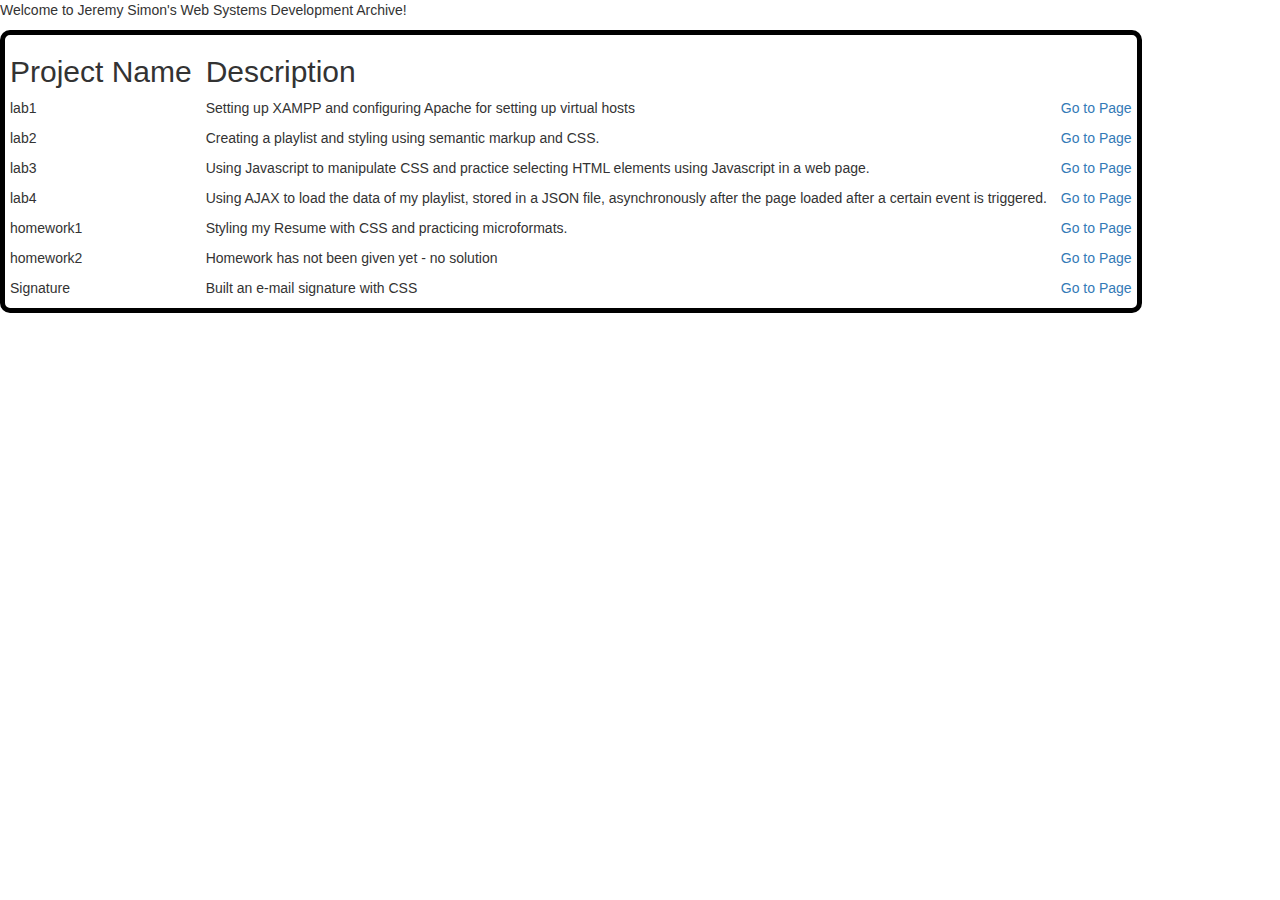
<file: index.html>
<!DOCTYPE html>
<html>
  <head>
    <title>Homepage</title>
    <link rel="stylesheet" type="text/css" href="resources/css/bootstrap.css">
    <link rel="stylesheet" type="text/css" href="resources/jquery-ui/jquery-ui.min.css">
    <script src = "resources/jquery-3.1.1.min.js"></script>
    <script src = "resources/loadData.js"></script>
    <script src = "resources/jquery-ui/jquery-ui.js"></script>
  </head>
  <body>
    <div id = "welcome"></div>
    <div id = "myProjects">
      <div id = "title"><!--<h2>Project Name</h2>--></div>
      <div id = "desc"><!--<h2>Description</h2>--></div>
      <div id = "link"></div>
    </div>
  </body>
</html>
</file>
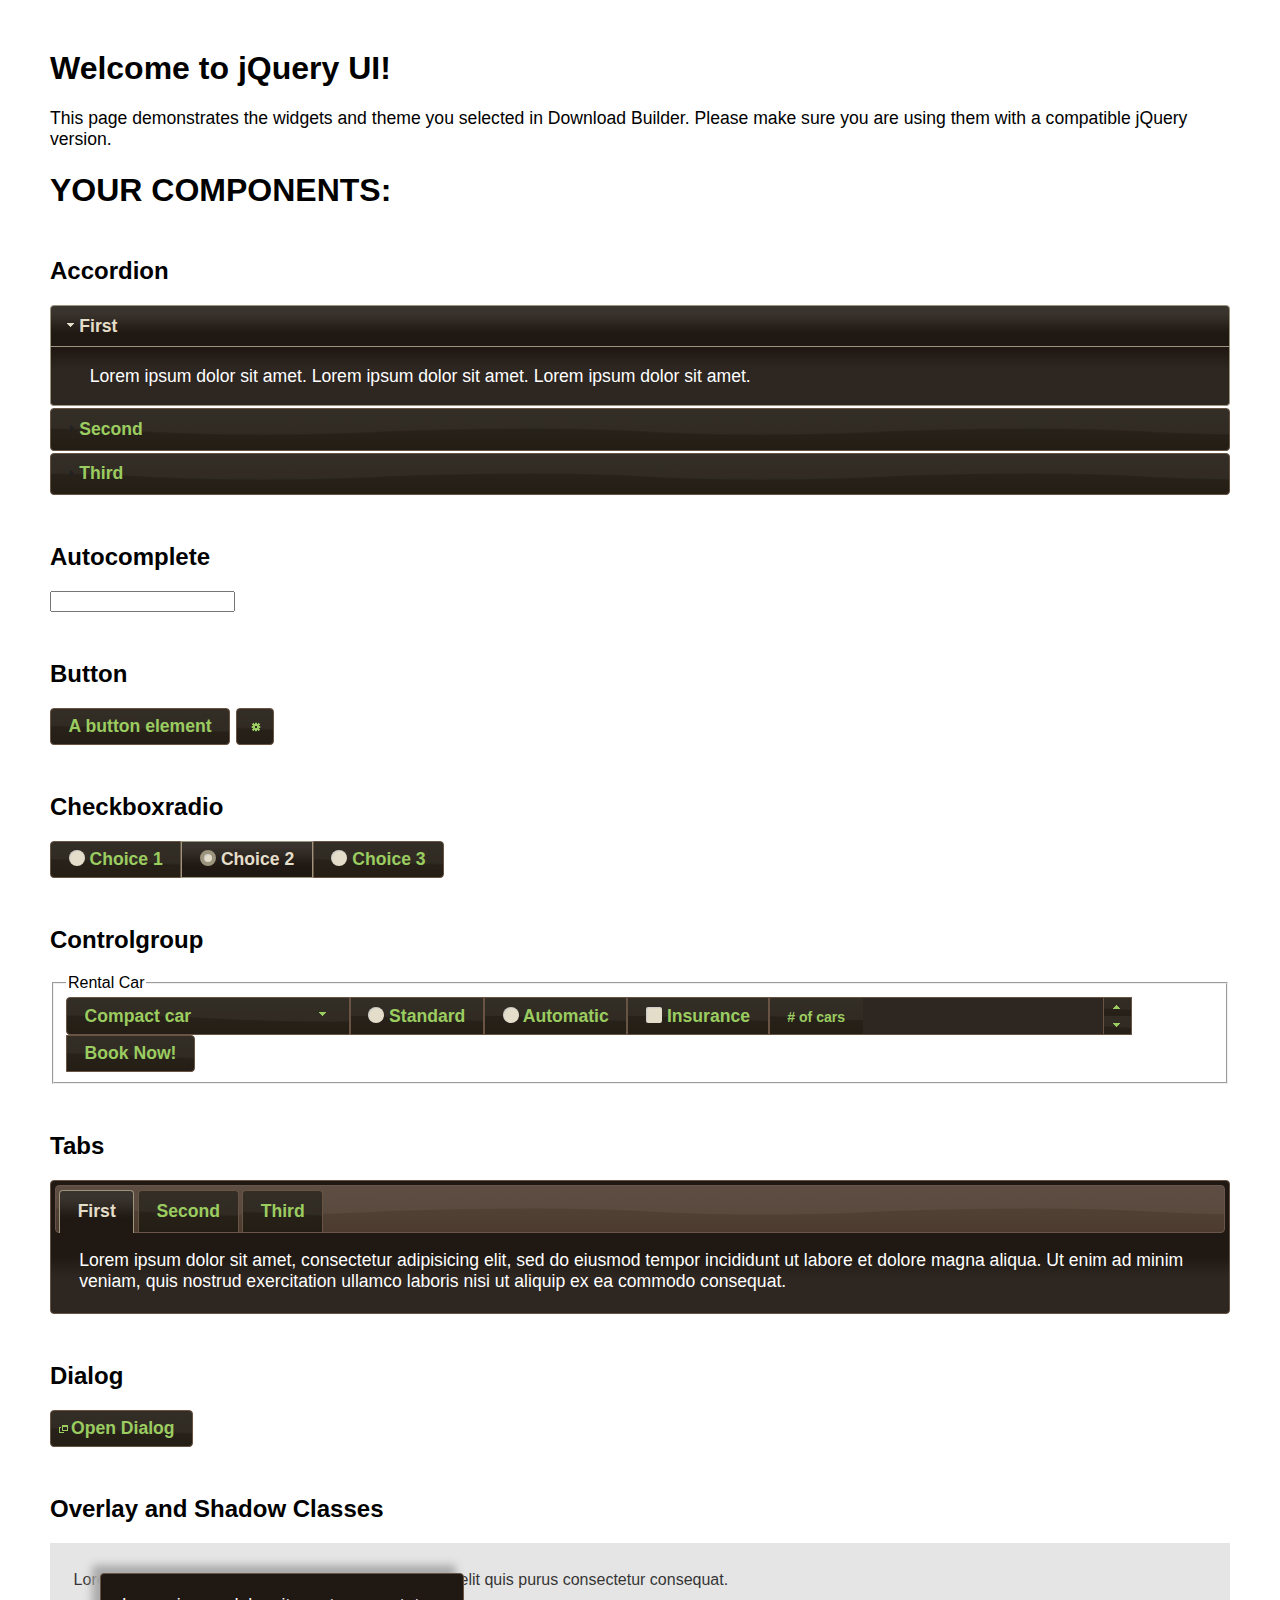
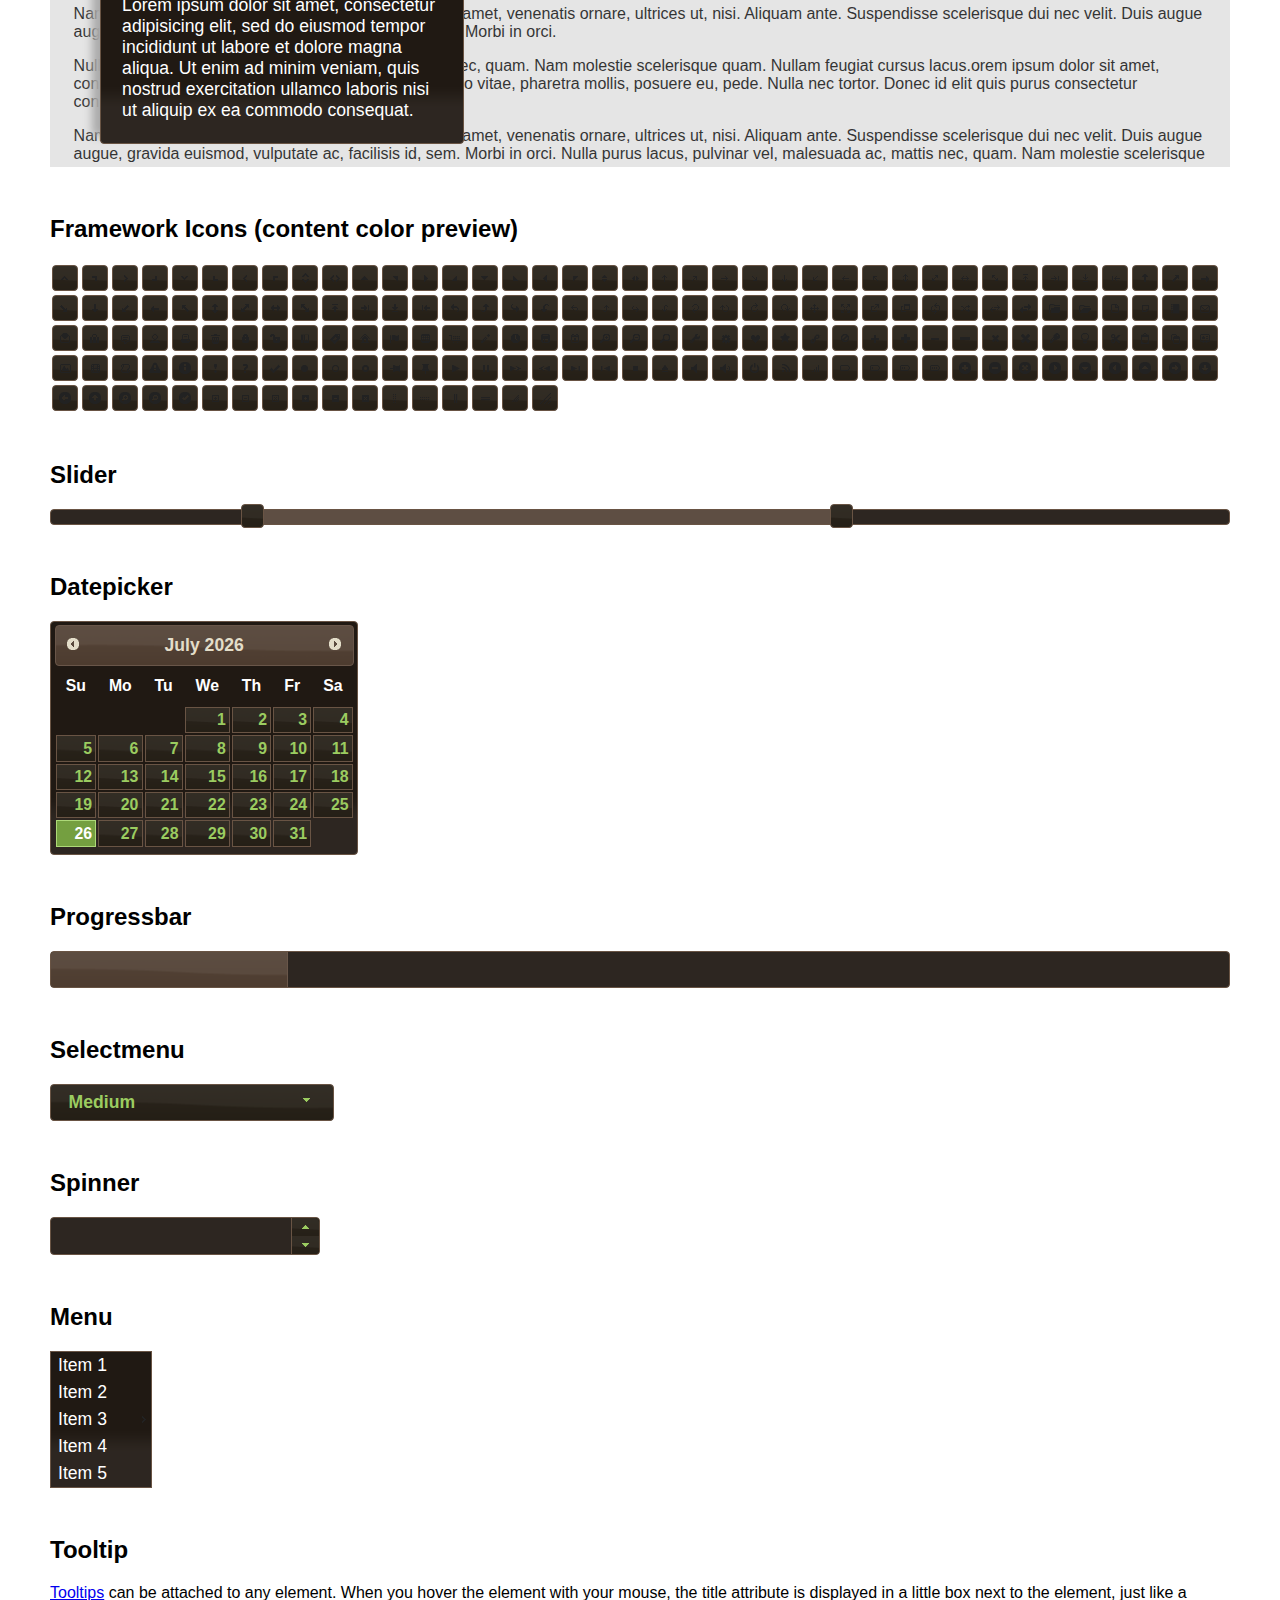
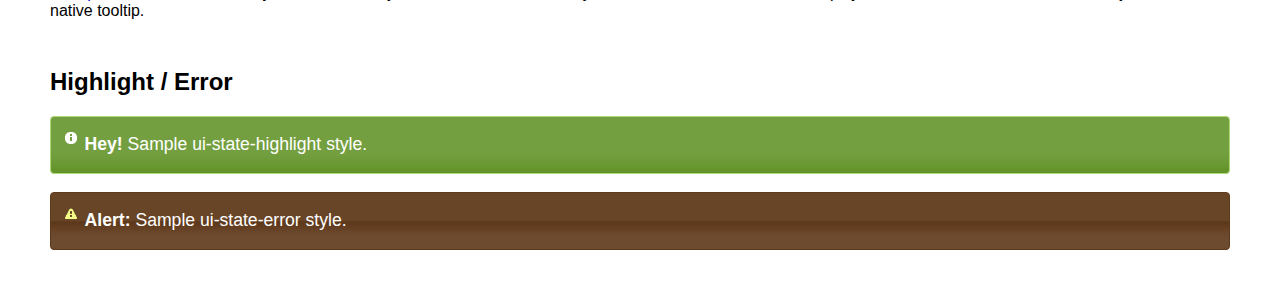
<file: resources/jquery-ui/index.html>
<!doctype html>
<html lang="us">
<head>
	<meta charset="utf-8">
	<title>jQuery UI Example Page</title>
	<link href="jquery-ui.css" rel="stylesheet">
	<style>
	body{
		font-family: "Trebuchet MS", sans-serif;
		margin: 50px;
	}
	.demoHeaders {
		margin-top: 2em;
	}
	#dialog-link {
		padding: .4em 1em .4em 20px;
		text-decoration: none;
		position: relative;
	}
	#dialog-link span.ui-icon {
		margin: 0 5px 0 0;
		position: absolute;
		left: .2em;
		top: 50%;
		margin-top: -8px;
	}
	#icons {
		margin: 0;
		padding: 0;
	}
	#icons li {
		margin: 2px;
		position: relative;
		padding: 4px 0;
		cursor: pointer;
		float: left;
		list-style: none;
	}
	#icons span.ui-icon {
		float: left;
		margin: 0 4px;
	}
	.fakewindowcontain .ui-widget-overlay {
		position: absolute;
	}
	select {
		width: 200px;
	}
	</style>
</head>
<body>

<h1>Welcome to jQuery UI!</h1>

<div class="ui-widget">
	<p>This page demonstrates the widgets and theme you selected in Download Builder. Please make sure you are using them with a compatible jQuery version.</p>
</div>

<h1>YOUR COMPONENTS:</h1>


<!-- Accordion -->
<h2 class="demoHeaders">Accordion</h2>
<div id="accordion">
	<h3>First</h3>
	<div>Lorem ipsum dolor sit amet. Lorem ipsum dolor sit amet. Lorem ipsum dolor sit amet.</div>
	<h3>Second</h3>
	<div>Phasellus mattis tincidunt nibh.</div>
	<h3>Third</h3>
	<div>Nam dui erat, auctor a, dignissim quis.</div>
</div>



<!-- Autocomplete -->
<h2 class="demoHeaders">Autocomplete</h2>
<div>
	<input id="autocomplete" title="type &quot;a&quot;">
</div>



<!-- Button -->
<h2 class="demoHeaders">Button</h2>
<button id="button">A button element</button>
<button id="button-icon">An icon-only button</button>



<!-- Checkboxradio -->
<h2 class="demoHeaders">Checkboxradio</h2>
<form style="margin-top: 1em;">
	<div id="radioset">
		<input type="radio" id="radio1" name="radio"><label for="radio1">Choice 1</label>
		<input type="radio" id="radio2" name="radio" checked="checked"><label for="radio2">Choice 2</label>
		<input type="radio" id="radio3" name="radio"><label for="radio3">Choice 3</label>
	</div>
</form>



<!-- Controlgroup -->
<h2 class="demoHeaders">Controlgroup</h2>
<fieldset>
	<legend>Rental Car</legend>
	<div id="controlgroup">
		<select id="car-type">
			<option>Compact car</option>
			<option>Midsize car</option>
			<option>Full size car</option>
			<option>SUV</option>
			<option>Luxury</option>
			<option>Truck</option>
			<option>Van</option>
		</select>
		<label for="transmission-standard">Standard</label>
		<input type="radio" name="transmission" id="transmission-standard">
		<label for="transmission-automatic">Automatic</label>
		<input type="radio" name="transmission" id="transmission-automatic">
		<label for="insurance">Insurance</label>
		<input type="checkbox" name="insurance" id="insurance">
		<label for="horizontal-spinner" class="ui-controlgroup-label"># of cars</label>
		<input id="horizontal-spinner" class="ui-spinner-input">
		<button>Book Now!</button>
	</div>
</fieldset>



<!-- Tabs -->
<h2 class="demoHeaders">Tabs</h2>
<div id="tabs">
	<ul>
		<li><a href="#tabs-1">First</a></li>
		<li><a href="#tabs-2">Second</a></li>
		<li><a href="#tabs-3">Third</a></li>
	</ul>
	<div id="tabs-1">Lorem ipsum dolor sit amet, consectetur adipisicing elit, sed do eiusmod tempor incididunt ut labore et dolore magna aliqua. Ut enim ad minim veniam, quis nostrud exercitation ullamco laboris nisi ut aliquip ex ea commodo consequat.</div>
	<div id="tabs-2">Phasellus mattis tincidunt nibh. Cras orci urna, blandit id, pretium vel, aliquet ornare, felis. Maecenas scelerisque sem non nisl. Fusce sed lorem in enim dictum bibendum.</div>
	<div id="tabs-3">Nam dui erat, auctor a, dignissim quis, sollicitudin eu, felis. Pellentesque nisi urna, interdum eget, sagittis et, consequat vestibulum, lacus. Mauris porttitor ullamcorper augue.</div>
</div>



<h2 class="demoHeaders">Dialog</h2>
<p>
	<button id="dialog-link" class="ui-button ui-corner-all ui-widget">
		<span class="ui-icon ui-icon-newwin"></span>Open Dialog
	</button>
</p>

<h2 class="demoHeaders">Overlay and Shadow Classes</h2>
<div style="position: relative; width: 96%; height: 200px; padding:1% 2%; overflow:hidden;" class="fakewindowcontain">
	<p>Lorem ipsum dolor sit amet,  Nulla nec tortor. Donec id elit quis purus consectetur consequat. </p><p>Nam congue semper tellus. Sed erat dolor, dapibus sit amet, venenatis ornare, ultrices ut, nisi. Aliquam ante. Suspendisse scelerisque dui nec velit. Duis augue augue, gravida euismod, vulputate ac, facilisis id, sem. Morbi in orci. </p><p>Nulla purus lacus, pulvinar vel, malesuada ac, mattis nec, quam. Nam molestie scelerisque quam. Nullam feugiat cursus lacus.orem ipsum dolor sit amet, consectetur adipiscing elit. Donec libero risus, commodo vitae, pharetra mollis, posuere eu, pede. Nulla nec tortor. Donec id elit quis purus consectetur consequat. </p><p>Nam congue semper tellus. Sed erat dolor, dapibus sit amet, venenatis ornare, ultrices ut, nisi. Aliquam ante. Suspendisse scelerisque dui nec velit. Duis augue augue, gravida euismod, vulputate ac, facilisis id, sem. Morbi in orci. Nulla purus lacus, pulvinar vel, malesuada ac, mattis nec, quam. Nam molestie scelerisque quam. </p><p>Nullam feugiat cursus lacus.orem ipsum dolor sit amet, consectetur adipiscing elit. Donec libero risus, commodo vitae, pharetra mollis, posuere eu, pede. Nulla nec tortor. Donec id elit quis purus consectetur consequat. Nam congue semper tellus. Sed erat dolor, dapibus sit amet, venenatis ornare, ultrices ut, nisi. Aliquam ante. </p><p>Suspendisse scelerisque dui nec velit. Duis augue augue, gravida euismod, vulputate ac, facilisis id, sem. Morbi in orci. Nulla purus lacus, pulvinar vel, malesuada ac, mattis nec, quam. Nam molestie scelerisque quam. Nullam feugiat cursus lacus.orem ipsum dolor sit amet, consectetur adipiscing elit. Donec libero risus, commodo vitae, pharetra mollis, posuere eu, pede. Nulla nec tortor. Donec id elit quis purus consectetur consequat. Nam congue semper tellus. Sed erat dolor, dapibus sit amet, venenatis ornare, ultrices ut, nisi. </p>

	<!-- ui-dialog -->
	<div class="ui-widget-overlay ui-front"></div>
	<div style="position: absolute; width: 320px; left: 50px; top: 30px; padding: 1.2em" class="ui-widget ui-front ui-widget-content ui-corner-all ui-widget-shadow">
		Lorem ipsum dolor sit amet, consectetur adipisicing elit, sed do eiusmod tempor incididunt ut labore et dolore magna aliqua. Ut enim ad minim veniam, quis nostrud exercitation ullamco laboris nisi ut aliquip ex ea commodo consequat.
	</div>

</div>

<!-- ui-dialog -->
<div id="dialog" title="Dialog Title">
	<p>Lorem ipsum dolor sit amet, consectetur adipisicing elit, sed do eiusmod tempor incididunt ut labore et dolore magna aliqua. Ut enim ad minim veniam, quis nostrud exercitation ullamco laboris nisi ut aliquip ex ea commodo consequat.</p>
</div>



<h2 class="demoHeaders">Framework Icons (content color preview)</h2>
<ul id="icons" class="ui-widget ui-helper-clearfix">
	<li class="ui-state-default ui-corner-all" title=".ui-icon-caret-1-n"><span class="ui-icon ui-icon-caret-1-n"></span></li>
	<li class="ui-state-default ui-corner-all" title=".ui-icon-caret-1-ne"><span class="ui-icon ui-icon-caret-1-ne"></span></li>
	<li class="ui-state-default ui-corner-all" title=".ui-icon-caret-1-e"><span class="ui-icon ui-icon-caret-1-e"></span></li>
	<li class="ui-state-default ui-corner-all" title=".ui-icon-caret-1-se"><span class="ui-icon ui-icon-caret-1-se"></span></li>
	<li class="ui-state-default ui-corner-all" title=".ui-icon-caret-1-s"><span class="ui-icon ui-icon-caret-1-s"></span></li>
	<li class="ui-state-default ui-corner-all" title=".ui-icon-caret-1-sw"><span class="ui-icon ui-icon-caret-1-sw"></span></li>
	<li class="ui-state-default ui-corner-all" title=".ui-icon-caret-1-w"><span class="ui-icon ui-icon-caret-1-w"></span></li>
	<li class="ui-state-default ui-corner-all" title=".ui-icon-caret-1-nw"><span class="ui-icon ui-icon-caret-1-nw"></span></li>
	<li class="ui-state-default ui-corner-all" title=".ui-icon-caret-2-n-s"><span class="ui-icon ui-icon-caret-2-n-s"></span></li>
	<li class="ui-state-default ui-corner-all" title=".ui-icon-caret-2-e-w"><span class="ui-icon ui-icon-caret-2-e-w"></span></li>
	<li class="ui-state-default ui-corner-all" title=".ui-icon-triangle-1-n"><span class="ui-icon ui-icon-triangle-1-n"></span></li>
	<li class="ui-state-default ui-corner-all" title=".ui-icon-triangle-1-ne"><span class="ui-icon ui-icon-triangle-1-ne"></span></li>
	<li class="ui-state-default ui-corner-all" title=".ui-icon-triangle-1-e"><span class="ui-icon ui-icon-triangle-1-e"></span></li>
	<li class="ui-state-default ui-corner-all" title=".ui-icon-triangle-1-se"><span class="ui-icon ui-icon-triangle-1-se"></span></li>
	<li class="ui-state-default ui-corner-all" title=".ui-icon-triangle-1-s"><span class="ui-icon ui-icon-triangle-1-s"></span></li>
	<li class="ui-state-default ui-corner-all" title=".ui-icon-triangle-1-sw"><span class="ui-icon ui-icon-triangle-1-sw"></span></li>
	<li class="ui-state-default ui-corner-all" title=".ui-icon-triangle-1-w"><span class="ui-icon ui-icon-triangle-1-w"></span></li>
	<li class="ui-state-default ui-corner-all" title=".ui-icon-triangle-1-nw"><span class="ui-icon ui-icon-triangle-1-nw"></span></li>
	<li class="ui-state-default ui-corner-all" title=".ui-icon-triangle-2-n-s"><span class="ui-icon ui-icon-triangle-2-n-s"></span></li>
	<li class="ui-state-default ui-corner-all" title=".ui-icon-triangle-2-e-w"><span class="ui-icon ui-icon-triangle-2-e-w"></span></li>
	<li class="ui-state-default ui-corner-all" title=".ui-icon-arrow-1-n"><span class="ui-icon ui-icon-arrow-1-n"></span></li>
	<li class="ui-state-default ui-corner-all" title=".ui-icon-arrow-1-ne"><span class="ui-icon ui-icon-arrow-1-ne"></span></li>
	<li class="ui-state-default ui-corner-all" title=".ui-icon-arrow-1-e"><span class="ui-icon ui-icon-arrow-1-e"></span></li>
	<li class="ui-state-default ui-corner-all" title=".ui-icon-arrow-1-se"><span class="ui-icon ui-icon-arrow-1-se"></span></li>
	<li class="ui-state-default ui-corner-all" title=".ui-icon-arrow-1-s"><span class="ui-icon ui-icon-arrow-1-s"></span></li>
	<li class="ui-state-default ui-corner-all" title=".ui-icon-arrow-1-sw"><span class="ui-icon ui-icon-arrow-1-sw"></span></li>
	<li class="ui-state-default ui-corner-all" title=".ui-icon-arrow-1-w"><span class="ui-icon ui-icon-arrow-1-w"></span></li>
	<li class="ui-state-default ui-corner-all" title=".ui-icon-arrow-1-nw"><span class="ui-icon ui-icon-arrow-1-nw"></span></li>
	<li class="ui-state-default ui-corner-all" title=".ui-icon-arrow-2-n-s"><span class="ui-icon ui-icon-arrow-2-n-s"></span></li>
	<li class="ui-state-default ui-corner-all" title=".ui-icon-arrow-2-ne-sw"><span class="ui-icon ui-icon-arrow-2-ne-sw"></span></li>
	<li class="ui-state-default ui-corner-all" title=".ui-icon-arrow-2-e-w"><span class="ui-icon ui-icon-arrow-2-e-w"></span></li>
	<li class="ui-state-default ui-corner-all" title=".ui-icon-arrow-2-se-nw"><span class="ui-icon ui-icon-arrow-2-se-nw"></span></li>
	<li class="ui-state-default ui-corner-all" title=".ui-icon-arrowstop-1-n"><span class="ui-icon ui-icon-arrowstop-1-n"></span></li>
	<li class="ui-state-default ui-corner-all" title=".ui-icon-arrowstop-1-e"><span class="ui-icon ui-icon-arrowstop-1-e"></span></li>
	<li class="ui-state-default ui-corner-all" title=".ui-icon-arrowstop-1-s"><span class="ui-icon ui-icon-arrowstop-1-s"></span></li>
	<li class="ui-state-default ui-corner-all" title=".ui-icon-arrowstop-1-w"><span class="ui-icon ui-icon-arrowstop-1-w"></span></li>
	<li class="ui-state-default ui-corner-all" title=".ui-icon-arrowthick-1-n"><span class="ui-icon ui-icon-arrowthick-1-n"></span></li>
	<li class="ui-state-default ui-corner-all" title=".ui-icon-arrowthick-1-ne"><span class="ui-icon ui-icon-arrowthick-1-ne"></span></li>
	<li class="ui-state-default ui-corner-all" title=".ui-icon-arrowthick-1-e"><span class="ui-icon ui-icon-arrowthick-1-e"></span></li>
	<li class="ui-state-default ui-corner-all" title=".ui-icon-arrowthick-1-se"><span class="ui-icon ui-icon-arrowthick-1-se"></span></li>
	<li class="ui-state-default ui-corner-all" title=".ui-icon-arrowthick-1-s"><span class="ui-icon ui-icon-arrowthick-1-s"></span></li>
	<li class="ui-state-default ui-corner-all" title=".ui-icon-arrowthick-1-sw"><span class="ui-icon ui-icon-arrowthick-1-sw"></span></li>
	<li class="ui-state-default ui-corner-all" title=".ui-icon-arrowthick-1-w"><span class="ui-icon ui-icon-arrowthick-1-w"></span></li>
	<li class="ui-state-default ui-corner-all" title=".ui-icon-arrowthick-1-nw"><span class="ui-icon ui-icon-arrowthick-1-nw"></span></li>
	<li class="ui-state-default ui-corner-all" title=".ui-icon-arrowthick-2-n-s"><span class="ui-icon ui-icon-arrowthick-2-n-s"></span></li>
	<li class="ui-state-default ui-corner-all" title=".ui-icon-arrowthick-2-ne-sw"><span class="ui-icon ui-icon-arrowthick-2-ne-sw"></span></li>
	<li class="ui-state-default ui-corner-all" title=".ui-icon-arrowthick-2-e-w"><span class="ui-icon ui-icon-arrowthick-2-e-w"></span></li>
	<li class="ui-state-default ui-corner-all" title=".ui-icon-arrowthick-2-se-nw"><span class="ui-icon ui-icon-arrowthick-2-se-nw"></span></li>
	<li class="ui-state-default ui-corner-all" title=".ui-icon-arrowthickstop-1-n"><span class="ui-icon ui-icon-arrowthickstop-1-n"></span></li>
	<li class="ui-state-default ui-corner-all" title=".ui-icon-arrowthickstop-1-e"><span class="ui-icon ui-icon-arrowthickstop-1-e"></span></li>
	<li class="ui-state-default ui-corner-all" title=".ui-icon-arrowthickstop-1-s"><span class="ui-icon ui-icon-arrowthickstop-1-s"></span></li>
	<li class="ui-state-default ui-corner-all" title=".ui-icon-arrowthickstop-1-w"><span class="ui-icon ui-icon-arrowthickstop-1-w"></span></li>
	<li class="ui-state-default ui-corner-all" title=".ui-icon-arrowreturnthick-1-w"><span class="ui-icon ui-icon-arrowreturnthick-1-w"></span></li>
	<li class="ui-state-default ui-corner-all" title=".ui-icon-arrowreturnthick-1-n"><span class="ui-icon ui-icon-arrowreturnthick-1-n"></span></li>
	<li class="ui-state-default ui-corner-all" title=".ui-icon-arrowreturnthick-1-e"><span class="ui-icon ui-icon-arrowreturnthick-1-e"></span></li>
	<li class="ui-state-default ui-corner-all" title=".ui-icon-arrowreturnthick-1-s"><span class="ui-icon ui-icon-arrowreturnthick-1-s"></span></li>
	<li class="ui-state-default ui-corner-all" title=".ui-icon-arrowreturn-1-w"><span class="ui-icon ui-icon-arrowreturn-1-w"></span></li>
	<li class="ui-state-default ui-corner-all" title=".ui-icon-arrowreturn-1-n"><span class="ui-icon ui-icon-arrowreturn-1-n"></span></li>
	<li class="ui-state-default ui-corner-all" title=".ui-icon-arrowreturn-1-e"><span class="ui-icon ui-icon-arrowreturn-1-e"></span></li>
	<li class="ui-state-default ui-corner-all" title=".ui-icon-arrowreturn-1-s"><span class="ui-icon ui-icon-arrowreturn-1-s"></span></li>
	<li class="ui-state-default ui-corner-all" title=".ui-icon-arrowrefresh-1-w"><span class="ui-icon ui-icon-arrowrefresh-1-w"></span></li>
	<li class="ui-state-default ui-corner-all" title=".ui-icon-arrowrefresh-1-n"><span class="ui-icon ui-icon-arrowrefresh-1-n"></span></li>
	<li class="ui-state-default ui-corner-all" title=".ui-icon-arrowrefresh-1-e"><span class="ui-icon ui-icon-arrowrefresh-1-e"></span></li>
	<li class="ui-state-default ui-corner-all" title=".ui-icon-arrowrefresh-1-s"><span class="ui-icon ui-icon-arrowrefresh-1-s"></span></li>
	<li class="ui-state-default ui-corner-all" title=".ui-icon-arrow-4"><span class="ui-icon ui-icon-arrow-4"></span></li>
	<li class="ui-state-default ui-corner-all" title=".ui-icon-arrow-4-diag"><span class="ui-icon ui-icon-arrow-4-diag"></span></li>
	<li class="ui-state-default ui-corner-all" title=".ui-icon-extlink"><span class="ui-icon ui-icon-extlink"></span></li>
	<li class="ui-state-default ui-corner-all" title=".ui-icon-newwin"><span class="ui-icon ui-icon-newwin"></span></li>
	<li class="ui-state-default ui-corner-all" title=".ui-icon-refresh"><span class="ui-icon ui-icon-refresh"></span></li>
	<li class="ui-state-default ui-corner-all" title=".ui-icon-shuffle"><span class="ui-icon ui-icon-shuffle"></span></li>
	<li class="ui-state-default ui-corner-all" title=".ui-icon-transfer-e-w"><span class="ui-icon ui-icon-transfer-e-w"></span></li>
	<li class="ui-state-default ui-corner-all" title=".ui-icon-transferthick-e-w"><span class="ui-icon ui-icon-transferthick-e-w"></span></li>
	<li class="ui-state-default ui-corner-all" title=".ui-icon-folder-collapsed"><span class="ui-icon ui-icon-folder-collapsed"></span></li>
	<li class="ui-state-default ui-corner-all" title=".ui-icon-folder-open"><span class="ui-icon ui-icon-folder-open"></span></li>
	<li class="ui-state-default ui-corner-all" title=".ui-icon-document"><span class="ui-icon ui-icon-document"></span></li>
	<li class="ui-state-default ui-corner-all" title=".ui-icon-document-b"><span class="ui-icon ui-icon-document-b"></span></li>
	<li class="ui-state-default ui-corner-all" title=".ui-icon-note"><span class="ui-icon ui-icon-note"></span></li>
	<li class="ui-state-default ui-corner-all" title=".ui-icon-mail-closed"><span class="ui-icon ui-icon-mail-closed"></span></li>
	<li class="ui-state-default ui-corner-all" title=".ui-icon-mail-open"><span class="ui-icon ui-icon-mail-open"></span></li>
	<li class="ui-state-default ui-corner-all" title=".ui-icon-suitcase"><span class="ui-icon ui-icon-suitcase"></span></li>
	<li class="ui-state-default ui-corner-all" title=".ui-icon-comment"><span class="ui-icon ui-icon-comment"></span></li>
	<li class="ui-state-default ui-corner-all" title=".ui-icon-person"><span class="ui-icon ui-icon-person"></span></li>
	<li class="ui-state-default ui-corner-all" title=".ui-icon-print"><span class="ui-icon ui-icon-print"></span></li>
	<li class="ui-state-default ui-corner-all" title=".ui-icon-trash"><span class="ui-icon ui-icon-trash"></span></li>
	<li class="ui-state-default ui-corner-all" title=".ui-icon-locked"><span class="ui-icon ui-icon-locked"></span></li>
	<li class="ui-state-default ui-corner-all" title=".ui-icon-unlocked"><span class="ui-icon ui-icon-unlocked"></span></li>
	<li class="ui-state-default ui-corner-all" title=".ui-icon-bookmark"><span class="ui-icon ui-icon-bookmark"></span></li>
	<li class="ui-state-default ui-corner-all" title=".ui-icon-tag"><span class="ui-icon ui-icon-tag"></span></li>
	<li class="ui-state-default ui-corner-all" title=".ui-icon-home"><span class="ui-icon ui-icon-home"></span></li>
	<li class="ui-state-default ui-corner-all" title=".ui-icon-flag"><span class="ui-icon ui-icon-flag"></span></li>
	<li class="ui-state-default ui-corner-all" title=".ui-icon-calculator"><span class="ui-icon ui-icon-calculator"></span></li>
	<li class="ui-state-default ui-corner-all" title=".ui-icon-cart"><span class="ui-icon ui-icon-cart"></span></li>
	<li class="ui-state-default ui-corner-all" title=".ui-icon-pencil"><span class="ui-icon ui-icon-pencil"></span></li>
	<li class="ui-state-default ui-corner-all" title=".ui-icon-clock"><span class="ui-icon ui-icon-clock"></span></li>
	<li class="ui-state-default ui-corner-all" title=".ui-icon-disk"><span class="ui-icon ui-icon-disk"></span></li>
	<li class="ui-state-default ui-corner-all" title=".ui-icon-calendar"><span class="ui-icon ui-icon-calendar"></span></li>
	<li class="ui-state-default ui-corner-all" title=".ui-icon-zoomin"><span class="ui-icon ui-icon-zoomin"></span></li>
	<li class="ui-state-default ui-corner-all" title=".ui-icon-zoomout"><span class="ui-icon ui-icon-zoomout"></span></li>
	<li class="ui-state-default ui-corner-all" title=".ui-icon-search"><span class="ui-icon ui-icon-search"></span></li>
	<li class="ui-state-default ui-corner-all" title=".ui-icon-wrench"><span class="ui-icon ui-icon-wrench"></span></li>
	<li class="ui-state-default ui-corner-all" title=".ui-icon-gear"><span class="ui-icon ui-icon-gear"></span></li>
	<li class="ui-state-default ui-corner-all" title=".ui-icon-heart"><span class="ui-icon ui-icon-heart"></span></li>
	<li class="ui-state-default ui-corner-all" title=".ui-icon-star"><span class="ui-icon ui-icon-star"></span></li>
	<li class="ui-state-default ui-corner-all" title=".ui-icon-link"><span class="ui-icon ui-icon-link"></span></li>
	<li class="ui-state-default ui-corner-all" title=".ui-icon-cancel"><span class="ui-icon ui-icon-cancel"></span></li>
	<li class="ui-state-default ui-corner-all" title=".ui-icon-plus"><span class="ui-icon ui-icon-plus"></span></li>
	<li class="ui-state-default ui-corner-all" title=".ui-icon-plusthick"><span class="ui-icon ui-icon-plusthick"></span></li>
	<li class="ui-state-default ui-corner-all" title=".ui-icon-minus"><span class="ui-icon ui-icon-minus"></span></li>
	<li class="ui-state-default ui-corner-all" title=".ui-icon-minusthick"><span class="ui-icon ui-icon-minusthick"></span></li>
	<li class="ui-state-default ui-corner-all" title=".ui-icon-close"><span class="ui-icon ui-icon-close"></span></li>
	<li class="ui-state-default ui-corner-all" title=".ui-icon-closethick"><span class="ui-icon ui-icon-closethick"></span></li>
	<li class="ui-state-default ui-corner-all" title=".ui-icon-key"><span class="ui-icon ui-icon-key"></span></li>
	<li class="ui-state-default ui-corner-all" title=".ui-icon-lightbulb"><span class="ui-icon ui-icon-lightbulb"></span></li>
	<li class="ui-state-default ui-corner-all" title=".ui-icon-scissors"><span class="ui-icon ui-icon-scissors"></span></li>
	<li class="ui-state-default ui-corner-all" title=".ui-icon-clipboard"><span class="ui-icon ui-icon-clipboard"></span></li>
	<li class="ui-state-default ui-corner-all" title=".ui-icon-copy"><span class="ui-icon ui-icon-copy"></span></li>
	<li class="ui-state-default ui-corner-all" title=".ui-icon-contact"><span class="ui-icon ui-icon-contact"></span></li>
	<li class="ui-state-default ui-corner-all" title=".ui-icon-image"><span class="ui-icon ui-icon-image"></span></li>
	<li class="ui-state-default ui-corner-all" title=".ui-icon-video"><span class="ui-icon ui-icon-video"></span></li>
	<li class="ui-state-default ui-corner-all" title=".ui-icon-script"><span class="ui-icon ui-icon-script"></span></li>
	<li class="ui-state-default ui-corner-all" title=".ui-icon-alert"><span class="ui-icon ui-icon-alert"></span></li>
	<li class="ui-state-default ui-corner-all" title=".ui-icon-info"><span class="ui-icon ui-icon-info"></span></li>
	<li class="ui-state-default ui-corner-all" title=".ui-icon-notice"><span class="ui-icon ui-icon-notice"></span></li>
	<li class="ui-state-default ui-corner-all" title=".ui-icon-help"><span class="ui-icon ui-icon-help"></span></li>
	<li class="ui-state-default ui-corner-all" title=".ui-icon-check"><span class="ui-icon ui-icon-check"></span></li>
	<li class="ui-state-default ui-corner-all" title=".ui-icon-bullet"><span class="ui-icon ui-icon-bullet"></span></li>
	<li class="ui-state-default ui-corner-all" title=".ui-icon-radio-off"><span class="ui-icon ui-icon-radio-off"></span></li>
	<li class="ui-state-default ui-corner-all" title=".ui-icon-radio-on"><span class="ui-icon ui-icon-radio-on"></span></li>
	<li class="ui-state-default ui-corner-all" title=".ui-icon-pin-w"><span class="ui-icon ui-icon-pin-w"></span></li>
	<li class="ui-state-default ui-corner-all" title=".ui-icon-pin-s"><span class="ui-icon ui-icon-pin-s"></span></li>
	<li class="ui-state-default ui-corner-all" title=".ui-icon-play"><span class="ui-icon ui-icon-play"></span></li>
	<li class="ui-state-default ui-corner-all" title=".ui-icon-pause"><span class="ui-icon ui-icon-pause"></span></li>
	<li class="ui-state-default ui-corner-all" title=".ui-icon-seek-next"><span class="ui-icon ui-icon-seek-next"></span></li>
	<li class="ui-state-default ui-corner-all" title=".ui-icon-seek-prev"><span class="ui-icon ui-icon-seek-prev"></span></li>
	<li class="ui-state-default ui-corner-all" title=".ui-icon-seek-end"><span class="ui-icon ui-icon-seek-end"></span></li>
	<li class="ui-state-default ui-corner-all" title=".ui-icon-seek-first"><span class="ui-icon ui-icon-seek-first"></span></li>
	<li class="ui-state-default ui-corner-all" title=".ui-icon-stop"><span class="ui-icon ui-icon-stop"></span></li>
	<li class="ui-state-default ui-corner-all" title=".ui-icon-eject"><span class="ui-icon ui-icon-eject"></span></li>
	<li class="ui-state-default ui-corner-all" title=".ui-icon-volume-off"><span class="ui-icon ui-icon-volume-off"></span></li>
	<li class="ui-state-default ui-corner-all" title=".ui-icon-volume-on"><span class="ui-icon ui-icon-volume-on"></span></li>
	<li class="ui-state-default ui-corner-all" title=".ui-icon-power"><span class="ui-icon ui-icon-power"></span></li>
	<li class="ui-state-default ui-corner-all" title=".ui-icon-signal-diag"><span class="ui-icon ui-icon-signal-diag"></span></li>
	<li class="ui-state-default ui-corner-all" title=".ui-icon-signal"><span class="ui-icon ui-icon-signal"></span></li>
	<li class="ui-state-default ui-corner-all" title=".ui-icon-battery-0"><span class="ui-icon ui-icon-battery-0"></span></li>
	<li class="ui-state-default ui-corner-all" title=".ui-icon-battery-1"><span class="ui-icon ui-icon-battery-1"></span></li>
	<li class="ui-state-default ui-corner-all" title=".ui-icon-battery-2"><span class="ui-icon ui-icon-battery-2"></span></li>
	<li class="ui-state-default ui-corner-all" title=".ui-icon-battery-3"><span class="ui-icon ui-icon-battery-3"></span></li>
	<li class="ui-state-default ui-corner-all" title=".ui-icon-circle-plus"><span class="ui-icon ui-icon-circle-plus"></span></li>
	<li class="ui-state-default ui-corner-all" title=".ui-icon-circle-minus"><span class="ui-icon ui-icon-circle-minus"></span></li>
	<li class="ui-state-default ui-corner-all" title=".ui-icon-circle-close"><span class="ui-icon ui-icon-circle-close"></span></li>
	<li class="ui-state-default ui-corner-all" title=".ui-icon-circle-triangle-e"><span class="ui-icon ui-icon-circle-triangle-e"></span></li>
	<li class="ui-state-default ui-corner-all" title=".ui-icon-circle-triangle-s"><span class="ui-icon ui-icon-circle-triangle-s"></span></li>
	<li class="ui-state-default ui-corner-all" title=".ui-icon-circle-triangle-w"><span class="ui-icon ui-icon-circle-triangle-w"></span></li>
	<li class="ui-state-default ui-corner-all" title=".ui-icon-circle-triangle-n"><span class="ui-icon ui-icon-circle-triangle-n"></span></li>
	<li class="ui-state-default ui-corner-all" title=".ui-icon-circle-arrow-e"><span class="ui-icon ui-icon-circle-arrow-e"></span></li>
	<li class="ui-state-default ui-corner-all" title=".ui-icon-circle-arrow-s"><span class="ui-icon ui-icon-circle-arrow-s"></span></li>
	<li class="ui-state-default ui-corner-all" title=".ui-icon-circle-arrow-w"><span class="ui-icon ui-icon-circle-arrow-w"></span></li>
	<li class="ui-state-default ui-corner-all" title=".ui-icon-circle-arrow-n"><span class="ui-icon ui-icon-circle-arrow-n"></span></li>
	<li class="ui-state-default ui-corner-all" title=".ui-icon-circle-zoomin"><span class="ui-icon ui-icon-circle-zoomin"></span></li>
	<li class="ui-state-default ui-corner-all" title=".ui-icon-circle-zoomout"><span class="ui-icon ui-icon-circle-zoomout"></span></li>
	<li class="ui-state-default ui-corner-all" title=".ui-icon-circle-check"><span class="ui-icon ui-icon-circle-check"></span></li>
	<li class="ui-state-default ui-corner-all" title=".ui-icon-circlesmall-plus"><span class="ui-icon ui-icon-circlesmall-plus"></span></li>
	<li class="ui-state-default ui-corner-all" title=".ui-icon-circlesmall-minus"><span class="ui-icon ui-icon-circlesmall-minus"></span></li>
	<li class="ui-state-default ui-corner-all" title=".ui-icon-circlesmall-close"><span class="ui-icon ui-icon-circlesmall-close"></span></li>
	<li class="ui-state-default ui-corner-all" title=".ui-icon-squaresmall-plus"><span class="ui-icon ui-icon-squaresmall-plus"></span></li>
	<li class="ui-state-default ui-corner-all" title=".ui-icon-squaresmall-minus"><span class="ui-icon ui-icon-squaresmall-minus"></span></li>
	<li class="ui-state-default ui-corner-all" title=".ui-icon-squaresmall-close"><span class="ui-icon ui-icon-squaresmall-close"></span></li>
	<li class="ui-state-default ui-corner-all" title=".ui-icon-grip-dotted-vertical"><span class="ui-icon ui-icon-grip-dotted-vertical"></span></li>
	<li class="ui-state-default ui-corner-all" title=".ui-icon-grip-dotted-horizontal"><span class="ui-icon ui-icon-grip-dotted-horizontal"></span></li>
	<li class="ui-state-default ui-corner-all" title=".ui-icon-grip-solid-vertical"><span class="ui-icon ui-icon-grip-solid-vertical"></span></li>
	<li class="ui-state-default ui-corner-all" title=".ui-icon-grip-solid-horizontal"><span class="ui-icon ui-icon-grip-solid-horizontal"></span></li>
	<li class="ui-state-default ui-corner-all" title=".ui-icon-gripsmall-diagonal-se"><span class="ui-icon ui-icon-gripsmall-diagonal-se"></span></li>
	<li class="ui-state-default ui-corner-all" title=".ui-icon-grip-diagonal-se"><span class="ui-icon ui-icon-grip-diagonal-se"></span></li>
</ul>


<!-- Slider -->
<h2 class="demoHeaders">Slider</h2>
<div id="slider"></div>



<!-- Datepicker -->
<h2 class="demoHeaders">Datepicker</h2>
<div id="datepicker"></div>



<!-- Progressbar -->
<h2 class="demoHeaders">Progressbar</h2>
<div id="progressbar"></div>



<!-- Progressbar -->
<h2 class="demoHeaders">Selectmenu</h2>
<select id="selectmenu">
	<option>Slower</option>
	<option>Slow</option>
	<option selected="selected">Medium</option>
	<option>Fast</option>
	<option>Faster</option>
</select>



<!-- Spinner -->
<h2 class="demoHeaders">Spinner</h2>
<input id="spinner">



<!-- Menu -->
<h2 class="demoHeaders">Menu</h2>
<ul style="width:100px;" id="menu">
	<li><div>Item 1</div></li>
	<li><div>Item 2</div></li>
	<li><div>Item 3</div>
		<ul>
			<li><div>Item 3-1</div></li>
			<li><div>Item 3-2</div></li>
			<li><div>Item 3-3</div></li>
			<li><div>Item 3-4</div></li>
			<li><div>Item 3-5</div></li>
		</ul>
	</li>
	<li><div>Item 4</div></li>
	<li><div>Item 5</div></li>
</ul>



<!-- Tooltip -->
<h2 class="demoHeaders">Tooltip</h2>
<p id="tooltip">
	<a href="#" title="That&apos;s what this widget is">Tooltips</a> can be attached to any element. When you hover
the element with your mouse, the title attribute is displayed in a little box next to the element, just like a native tooltip.
</p>


<!-- Highlight / Error -->
<h2 class="demoHeaders">Highlight / Error</h2>
<div class="ui-widget">
	<div class="ui-state-highlight ui-corner-all" style="margin-top: 20px; padding: 0 .7em;">
		<p><span class="ui-icon ui-icon-info" style="float: left; margin-right: .3em;"></span>
		<strong>Hey!</strong> Sample ui-state-highlight style.</p>
	</div>
</div>
<br>
<div class="ui-widget">
	<div class="ui-state-error ui-corner-all" style="padding: 0 .7em;">
		<p><span class="ui-icon ui-icon-alert" style="float: left; margin-right: .3em;"></span>
		<strong>Alert:</strong> Sample ui-state-error style.</p>
	</div>
</div>

<script src="external/jquery/jquery.js"></script>
<script src="jquery-ui.js"></script>
<script>

$( "#accordion" ).accordion();



var availableTags = [
	"ActionScript",
	"AppleScript",
	"Asp",
	"BASIC",
	"C",
	"C++",
	"Clojure",
	"COBOL",
	"ColdFusion",
	"Erlang",
	"Fortran",
	"Groovy",
	"Haskell",
	"Java",
	"JavaScript",
	"Lisp",
	"Perl",
	"PHP",
	"Python",
	"Ruby",
	"Scala",
	"Scheme"
];
$( "#autocomplete" ).autocomplete({
	source: availableTags
});



$( "#button" ).button();
$( "#button-icon" ).button({
	icon: "ui-icon-gear",
	showLabel: false
});



$( "#radioset" ).buttonset();



$( "#controlgroup" ).controlgroup();



$( "#tabs" ).tabs();



$( "#dialog" ).dialog({
	autoOpen: false,
	width: 400,
	buttons: [
		{
			text: "Ok",
			click: function() {
				$( this ).dialog( "close" );
			}
		},
		{
			text: "Cancel",
			click: function() {
				$( this ).dialog( "close" );
			}
		}
	]
});

// Link to open the dialog
$( "#dialog-link" ).click(function( event ) {
	$( "#dialog" ).dialog( "open" );
	event.preventDefault();
});



$( "#datepicker" ).datepicker({
	inline: true
});



$( "#slider" ).slider({
	range: true,
	values: [ 17, 67 ]
});



$( "#progressbar" ).progressbar({
	value: 20
});



$( "#spinner" ).spinner();



$( "#menu" ).menu();



$( "#tooltip" ).tooltip();



$( "#selectmenu" ).selectmenu();


// Hover states on the static widgets
$( "#dialog-link, #icons li" ).hover(
	function() {
		$( this ).addClass( "ui-state-hover" );
	},
	function() {
		$( this ).removeClass( "ui-state-hover" );
	}
);
</script>
</body>
</html>
</file>
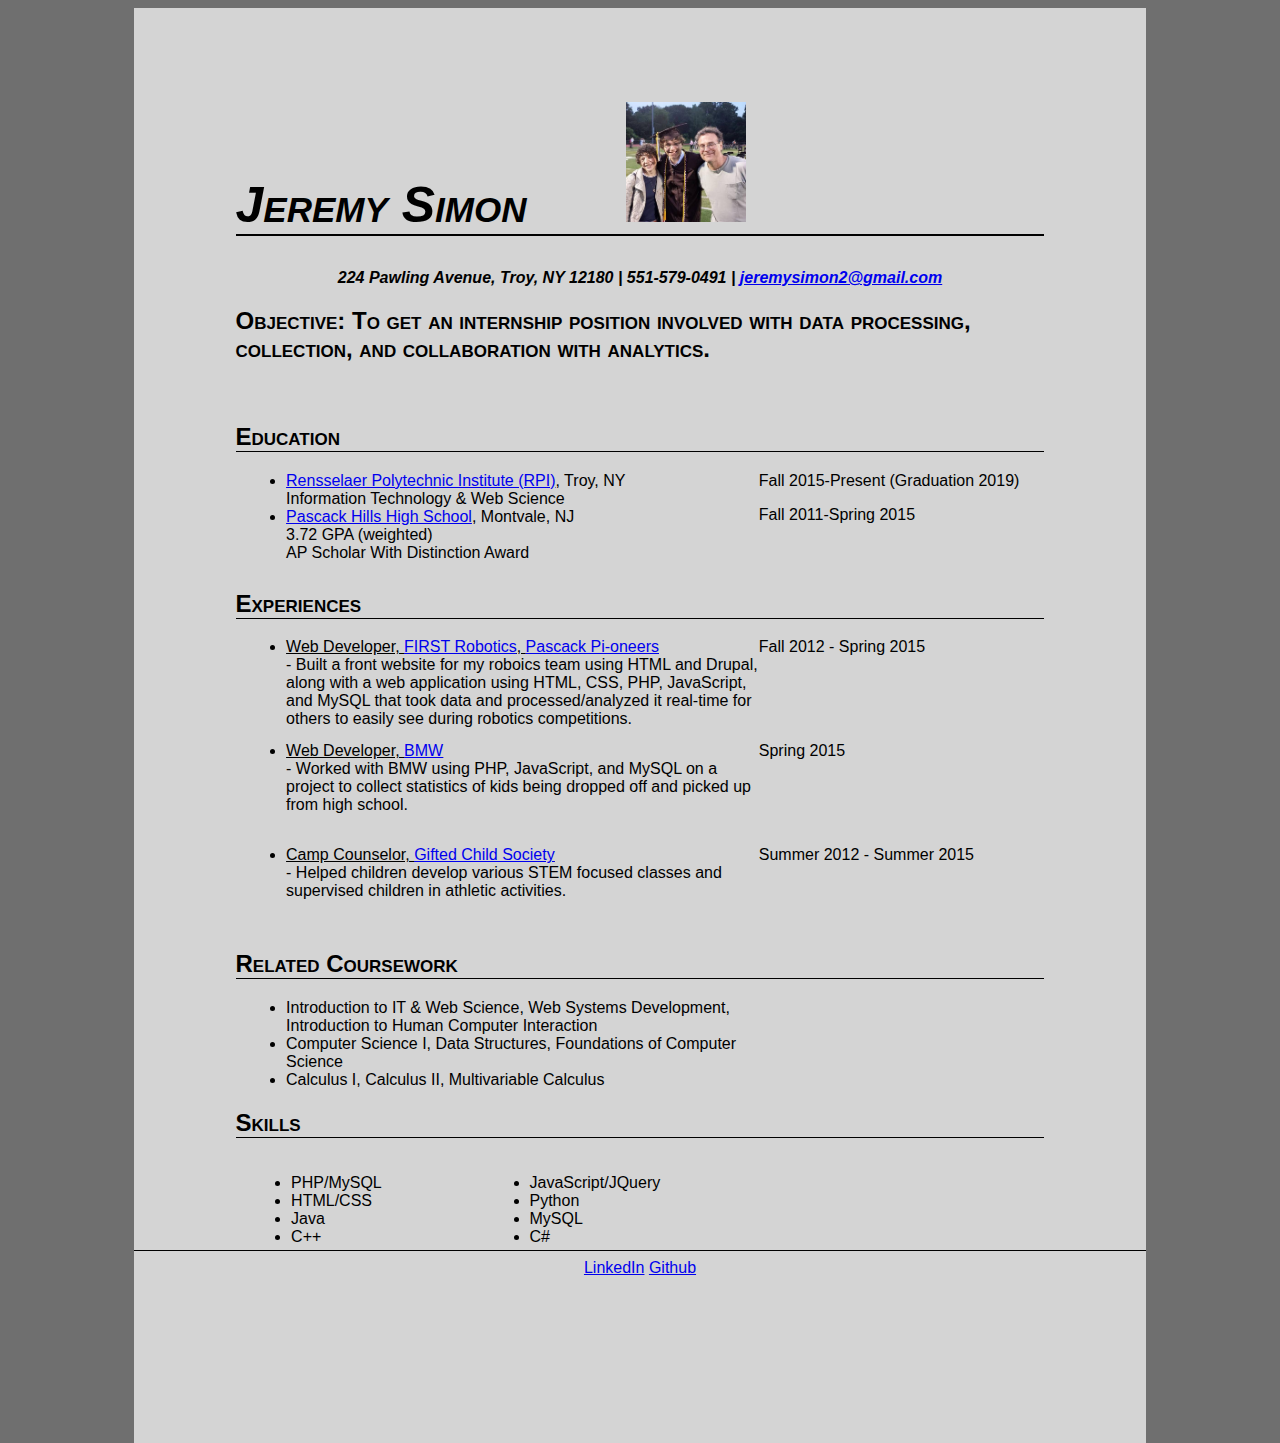
<file: projects/homeworks/homework1/JeremySimon-Resume.html>
<!DOCTYPE HTML PUBLIC "-//W3C//DTD HTML 4.01//EN" "http://www.w3.org/TR/html4/strict.dtd">
<html xmlns="http://www.w3.org/1999/xhtml" xml:lang="en" lang="en">
<head>
  <meta http-equiv="Content-Type" content = "text/html; charset=UTF-8"/>
	<title>Jeremy Simon's Resume</title>
	<link rel="stylesheet" type="text/css" href="style.css"/>
</head>

<body>
 	<div id="content">
		<address class = "vcard"><span class = "fn"><h1>Jeremy Simon<img src = "me.jpg" id = "me" height = "120px" width = "120px"></h1></span>

		<p id = "personalInfo"><span class = "adr">224 Pawling Avenue, Troy, NY 12180 </span> | <span class = "tel"> 551-579-0491 </span>| <span class = "email"><a href="mailto:jeremysimon2@gmail.com">jeremysimon2@gmail.com</a></span> </p> </address>
		<h2>Objective: To get an internship position involved with data processing, collection, and collaboration with analytics.</h2>
		<div id="education">
			<h2 class = "title">Education</h2>
			<ul>
				<li><a href = "http://rpi.edu/">Rensselaer Polytechnic Institute (RPI)</a>, Troy, NY</li>
				<li class = "noBullet">Information Technology & Web Science</li>
			</ul>
			<p class = "dates">Fall 2015-Present (Graduation 2019)</p>
			<ul>
				<li><a href = "http://www.pascack.k12.nj.us/Page/375">Pascack Hills High School</a>, Montvale, NJ</li>
				<li class = "noBullet">3.72 GPA (weighted)</li>
				<li class = "noBullet">AP Scholar With Distinction Award</li>
			</ul>
			<p class = "dates">Fall 2011-Spring 2015</p>
		</div>
		<div id="experiences">
			<h2 class = "title">Experiences</h2>
			<ul>
				<li><div class = "jobTitle">Web Developer, <a href = "http://www.firstinspires.org/robotics/frc">FIRST Robotics</a>, <a href = "http://www.team1676.com/v5/index.php">Pascack Pi-oneers</a> </div>- Built a front website for my roboics team using HTML and Drupal, along with a web application using HTML, CSS, PHP, JavaScript, and MySQL that took data and processed/analyzed it real-time for others to easily see during robotics competitions.</li>
				<p class = "dates">Fall 2012 - Spring 2015</p>
				<li><div class = "jobTitle">Web Developer, <a href = "http://www.bmw.com/com/en/">BMW</a></div> - Worked with BMW using PHP, JavaScript, and MySQL on a project to collect statistics of kids being dropped off and picked up from high school.</li>
				<p class = "dates">Spring 2015</p>
				<li><div class = "jobTitle">Camp Counselor, <a href = "http://www.gifted.org/">Gifted Child Society</a> </div>- Helped children develop various STEM focused classes and supervised children in athletic activities.</li>
				<p class = "dates">Summer 2012 - Summer 2015</p>
			</ul>
		</div>
		<div id="courseWork">
			<h2 class = "title">Related Coursework</h2>
			<ul>
				<li>Introduction to IT & Web Science, Web Systems Development, Introduction to Human Computer Interaction</li>
				<li>Computer Science I, Data Structures, Foundations of Computer Science</li>
				<li>Calculus I, Calculus II, Multivariable Calculus</li>
			</ul>
		</div>
		<div id="skills">
			<h2 class = "title">Skills</h2>
			<div id = "col1">
				<ul>
					<li>PHP/MySQL</li><li>HTML/CSS</li><li>Java</li><li>C++</li>
				</ul>
			</div>
			<div id = "col2">
				<ul>
					<li>JavaScript/JQuery</li><li>Python</li><li>MySQL</li><li>C#</li>
				</ul>
			</div>
		</div>
		<div id="footer">
			<a href="http://www.linkedin.com/in/jeremysimon2">LinkedIn</a>
			<a href="https://www.github.com.jsimon1">Github</a>
		</div>
	</div>
</body>
</html>
</file>
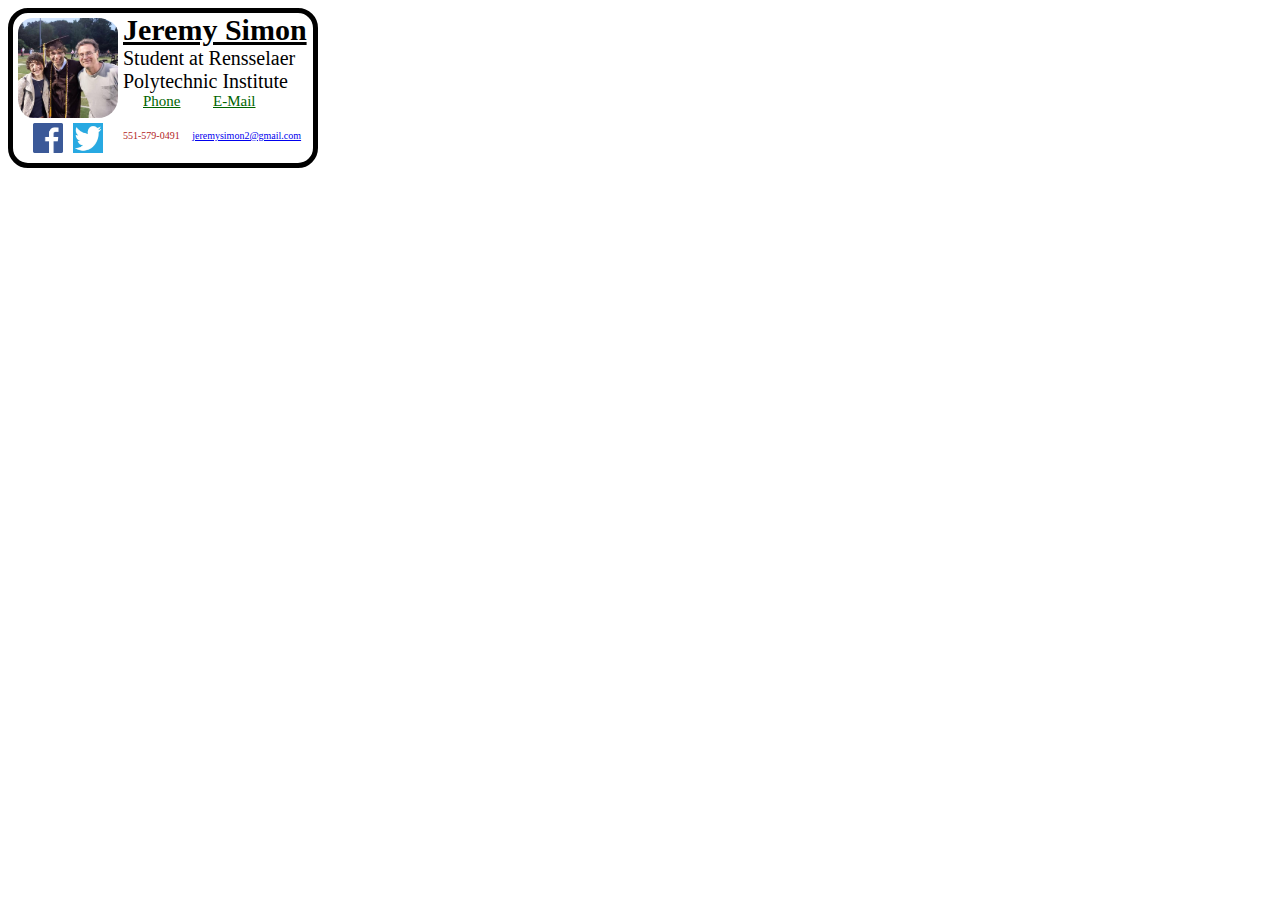
<file: projects/homeworks/Signature/Signature.html>
<html>
	<head>
		<link rel="stylesheet" href="styles.css">
	</head>
	<body>
	<div id = "signature">
		<div id = "leftside">
			<img src = "me.jpg" id = "me">
			<div id = "links">
				<a href= "https://twitter.com/JeremySimon0"> <img src = "twit.jpg" width = 30em height = 30em> </a>
				<a href= "https://www.facebook.com/jeremy.simon.315"> <img src = "fb.png" width = 30em height = 30em></a>
			</div>
		</div>
		<div id = "rightside">
			<div id = "name"> <b><u>Jeremy Simon</b></u> </div>
			<div id = "college"> Student at Rensselaer Polytechnic Institute </div>
			<div id = "contactheader">
				<p><u>Phone</u></p>
				<p><u>E-Mail</u></p>
			</div>
			<div id = "contact">
				<p>551-579-0491</p>
				<p><a href="mailto:jeremysimon2@gmail.com" target="_top">jeremysimon2@gmail.com</a></p>
			</div>
		</div>
	</div>
	</body>
</html>
</file>
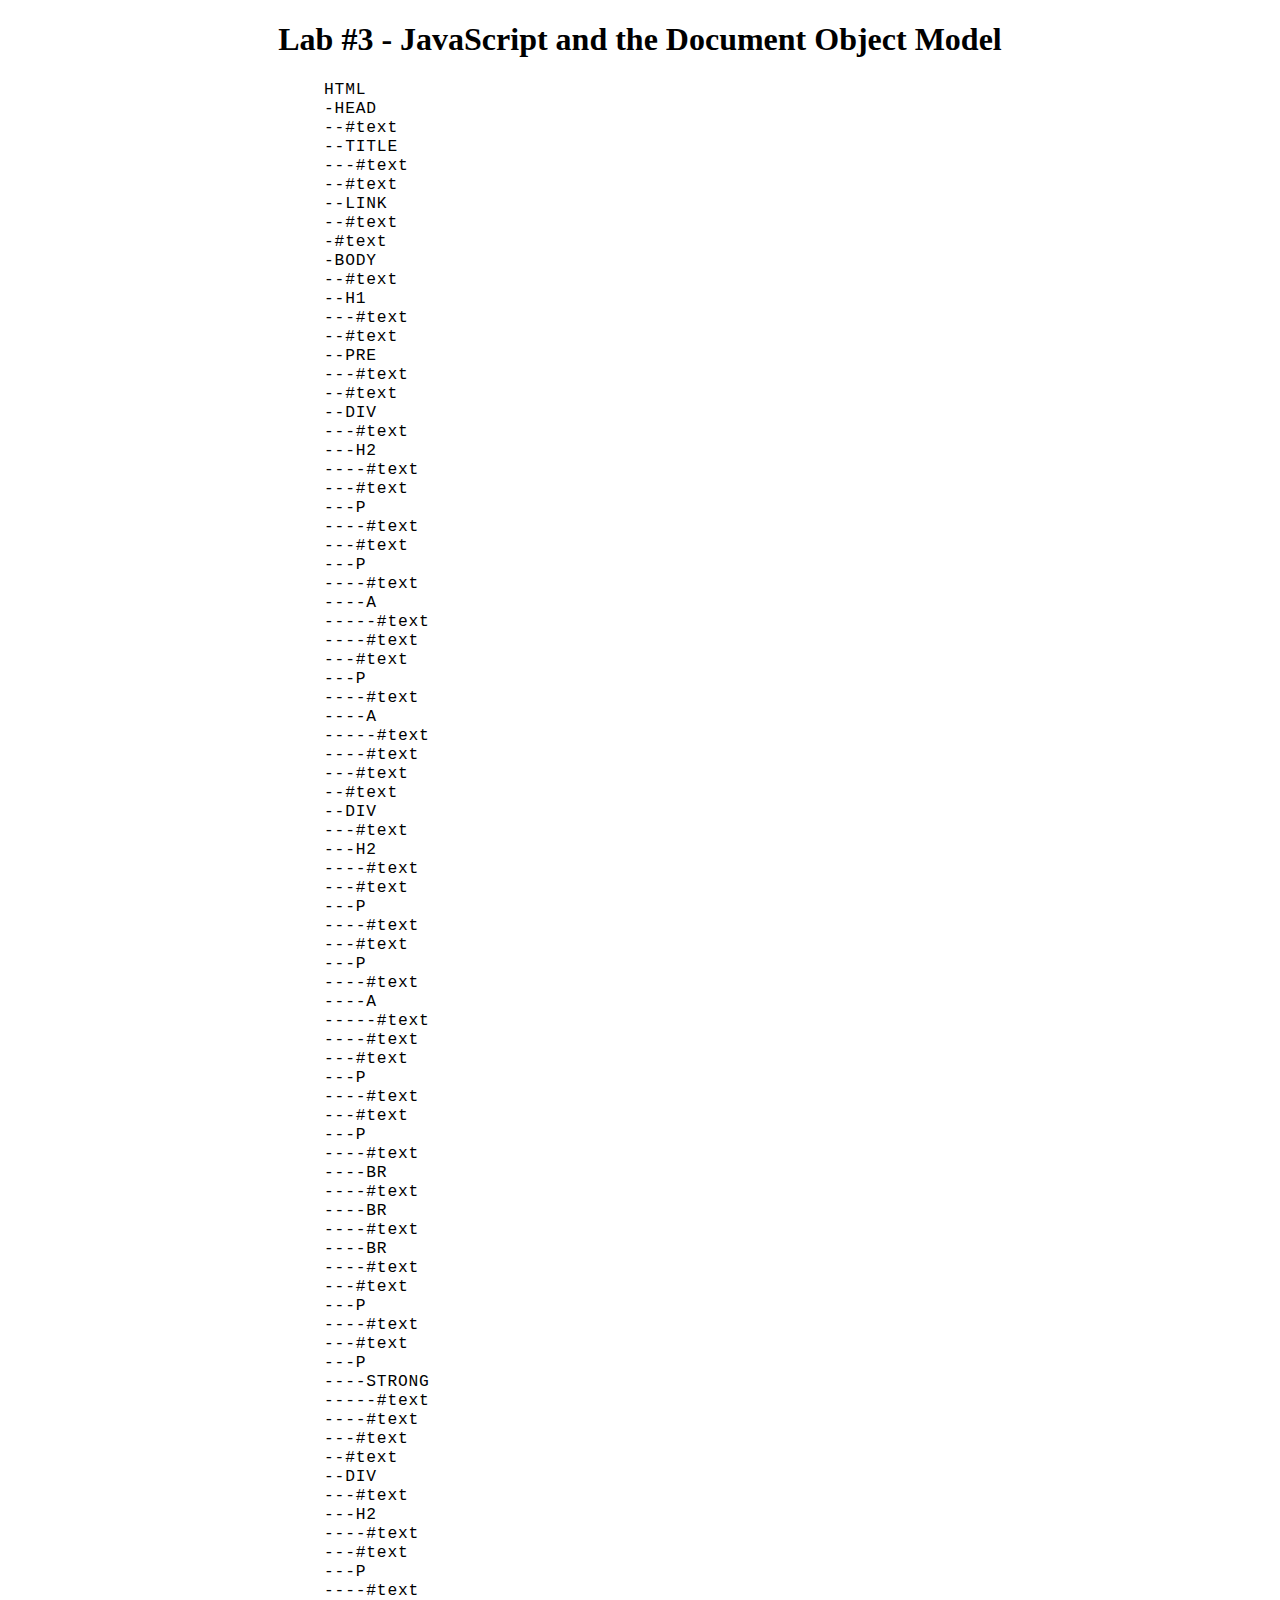
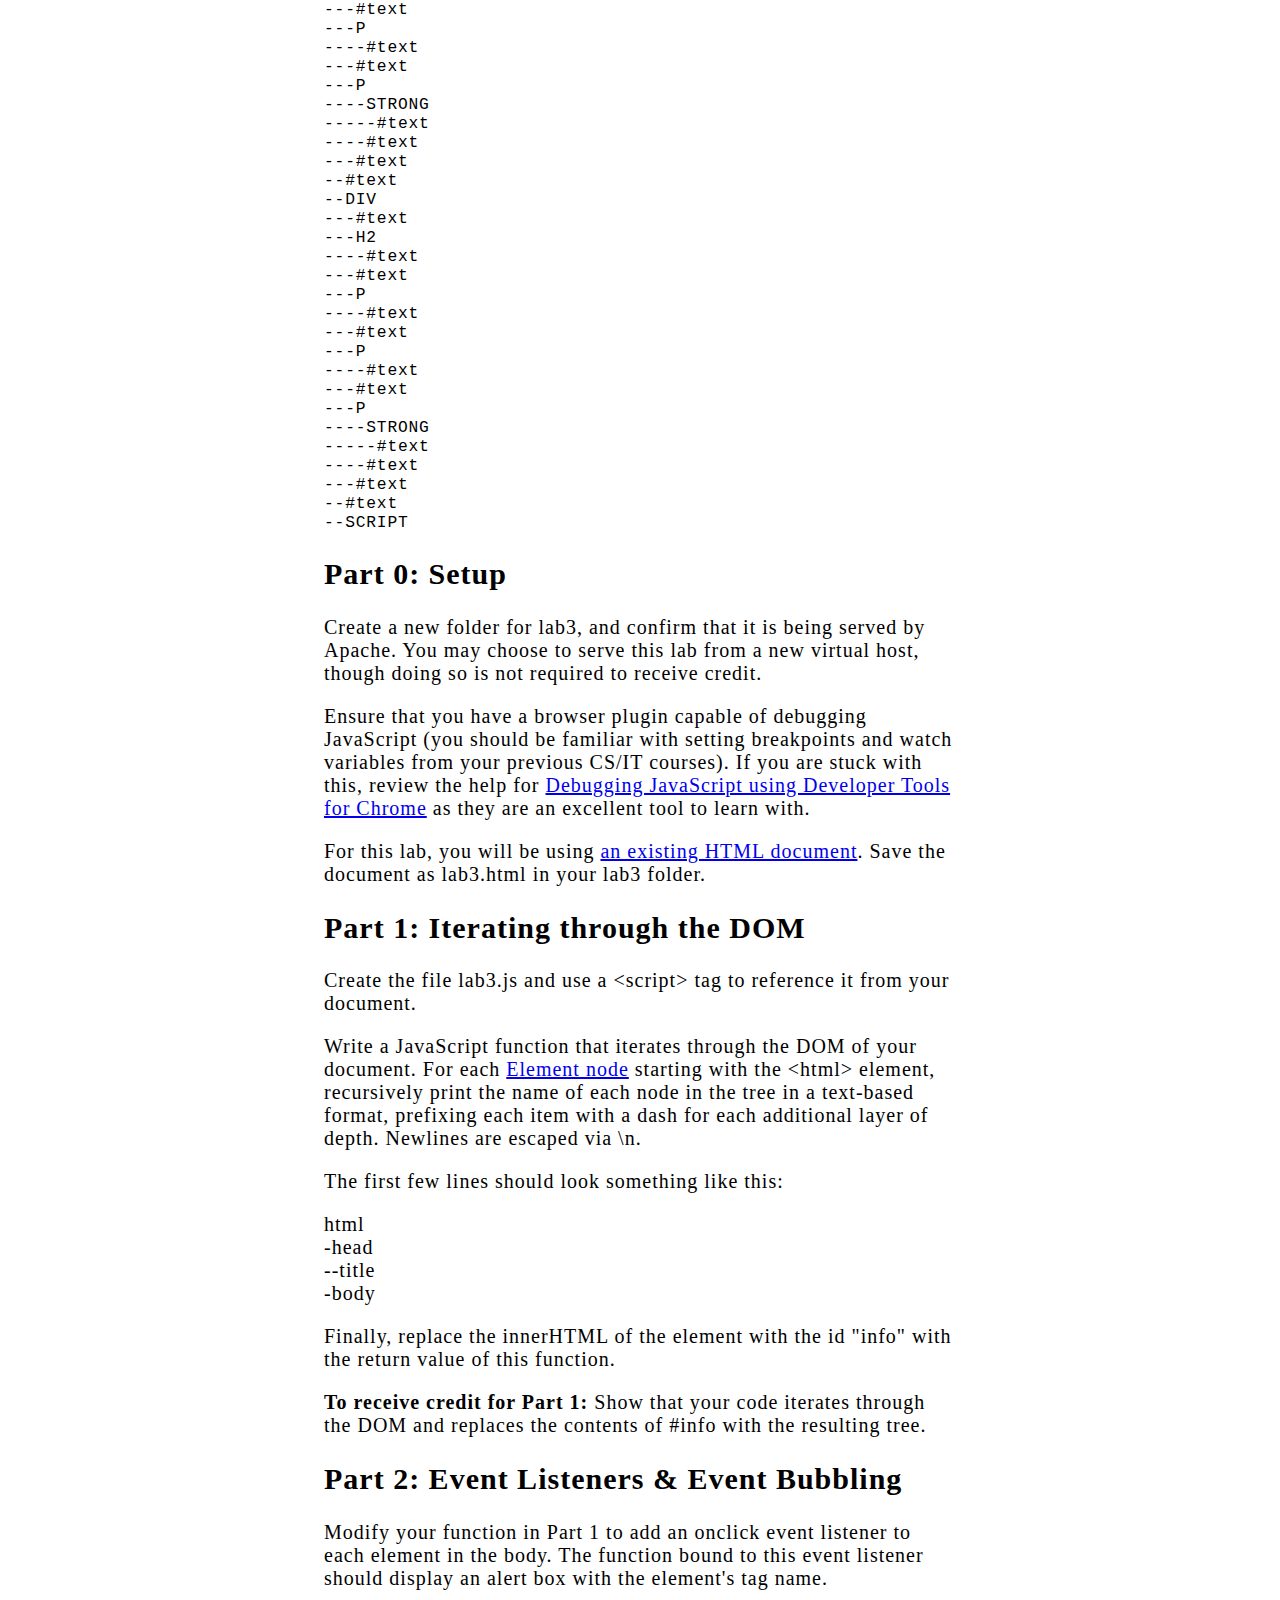
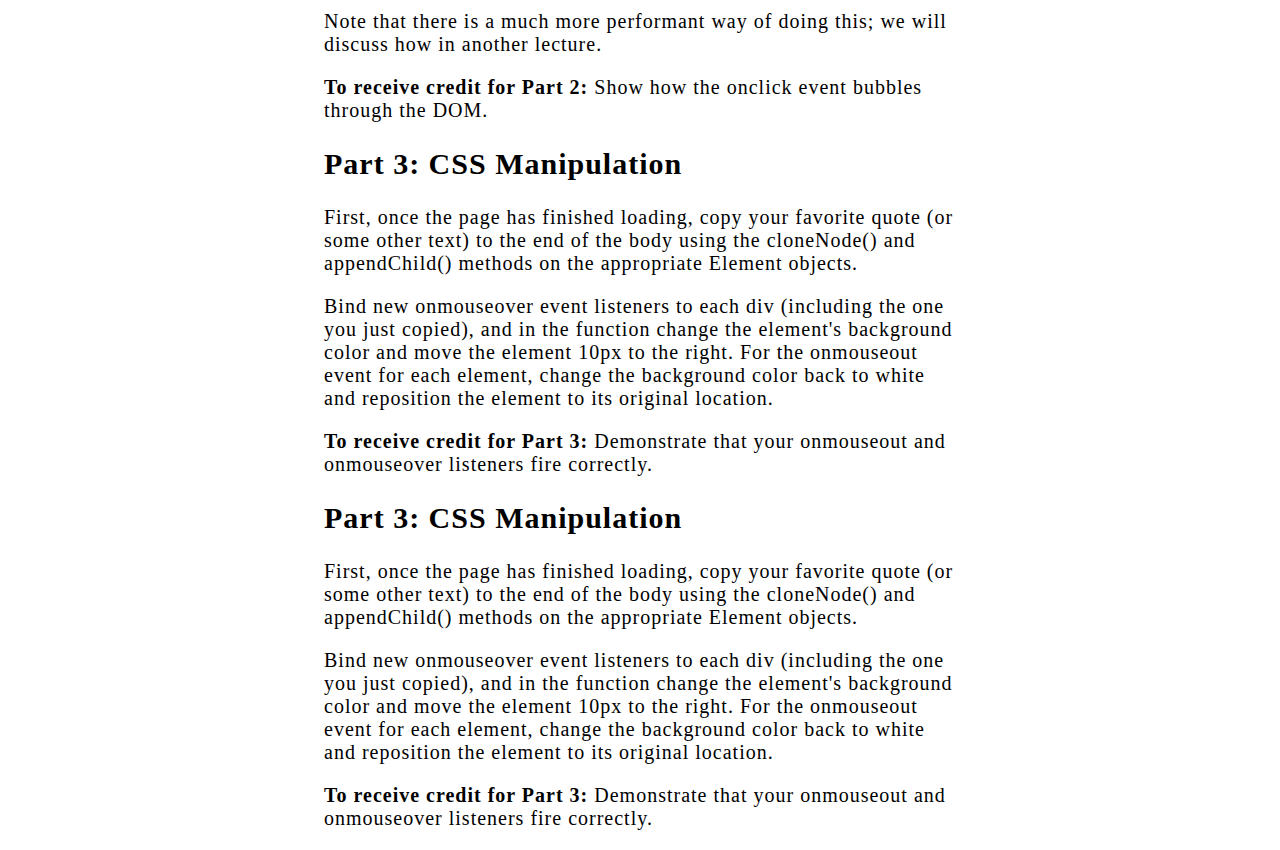
<file: projects/labs/lab3/lab3.html>
<!doctype html>
<html>
<head>
  <title>Lab 3</title>
  <link rel=stylesheet href="lab3Solution.css"/>
</head>
<body>
  <h1>Lab #3 - JavaScript and the Document Object Model</h1>
  <pre id="info">Lab #3 - JavaScript and the Document Object Model</pre>
  <div class="quote">
    <h2>Part 0: Setup</h2>
    <p>Create a new folder for lab3, and confirm that it is being served by Apache. You may choose to serve this lab from a new virtual host, though doing so is not required to receive credit.</p>
    <p>Ensure that you have a browser plugin capable of debugging JavaScript (you should be familiar with setting breakpoints and watch variables from your previous CS/IT courses). If you are stuck with this, review the help for <a href="https://developers.google.com/chrome-developer-tools/docs/javascript-debugging">Debugging JavaScript using Developer Tools for Chrome</a> as they are an excellent tool to learn with.</p>
    <p>For this lab, you will be using <a href="Lab 3 instructions.html">an existing HTML document</a>. Save the document as lab3.html in your lab3 folder.</p>
  </div>
  <div class="quote">
    <h2>Part 1: Iterating through the DOM</h2>
    <p>Create the file lab3.js and use a &lt;script&gt; tag to reference it from your document.</p>
    <p>Write a JavaScript function that iterates through the DOM of your document. For each <a href="http://www.w3schools.com/jsref/dom_obj_document.asp">Element node</a> starting with the &lt;html&gt; element, recursively print the name of each node in the tree in a text-based format, prefixing each item with a dash for each additional layer of depth. Newlines are escaped via \n.</p>
    <p>The first few lines should look something like this:</p> 
    <p>html<br/>-head<br/>--title<br/>-body</p>
    <p>Finally, replace the innerHTML of the element with the id &quot;info&quot; with the return value of this function.</p>
    <p><strong>To receive credit for Part 1:</strong> Show that your code iterates through the DOM and replaces the contents of #info with the resulting tree.</p>
  </div>
  <div class="quote">
    <h2>Part 2: Event Listeners &amp; Event Bubbling</h2>
    <p>Modify your function in Part 1 to add an onclick event listener to each element in the body. The function bound to this event listener should display an alert box with the element's tag name.</p>
    <p>Note that there is a much more performant way of doing this; we will discuss how in another lecture.</p>
    <p><strong>To receive credit for Part 2:</strong> Show how the onclick event bubbles through the DOM.</p>
  </div>
  <div class="quote">
    <h2>Part 3: CSS Manipulation</h2>
    <p>First, once the page has finished loading, copy your favorite quote (or some other text) to the end of the body using the cloneNode() and appendChild() methods on the appropriate Element objects.</p>
    <p>Bind new onmouseover event listeners to each div (including the one you just copied), and in the function change the element's background color and move the element 10px to the right. For the onmouseout event for each element, change the background color back to white and reposition the element to its original location.</p>
    <p><strong>To receive credit for Part 3:</strong> Demonstrate that your onmouseout and onmouseover listeners fire correctly.</p>
  </div>

</body>
<script src = "lab3.js"></script>
</html>
</file>
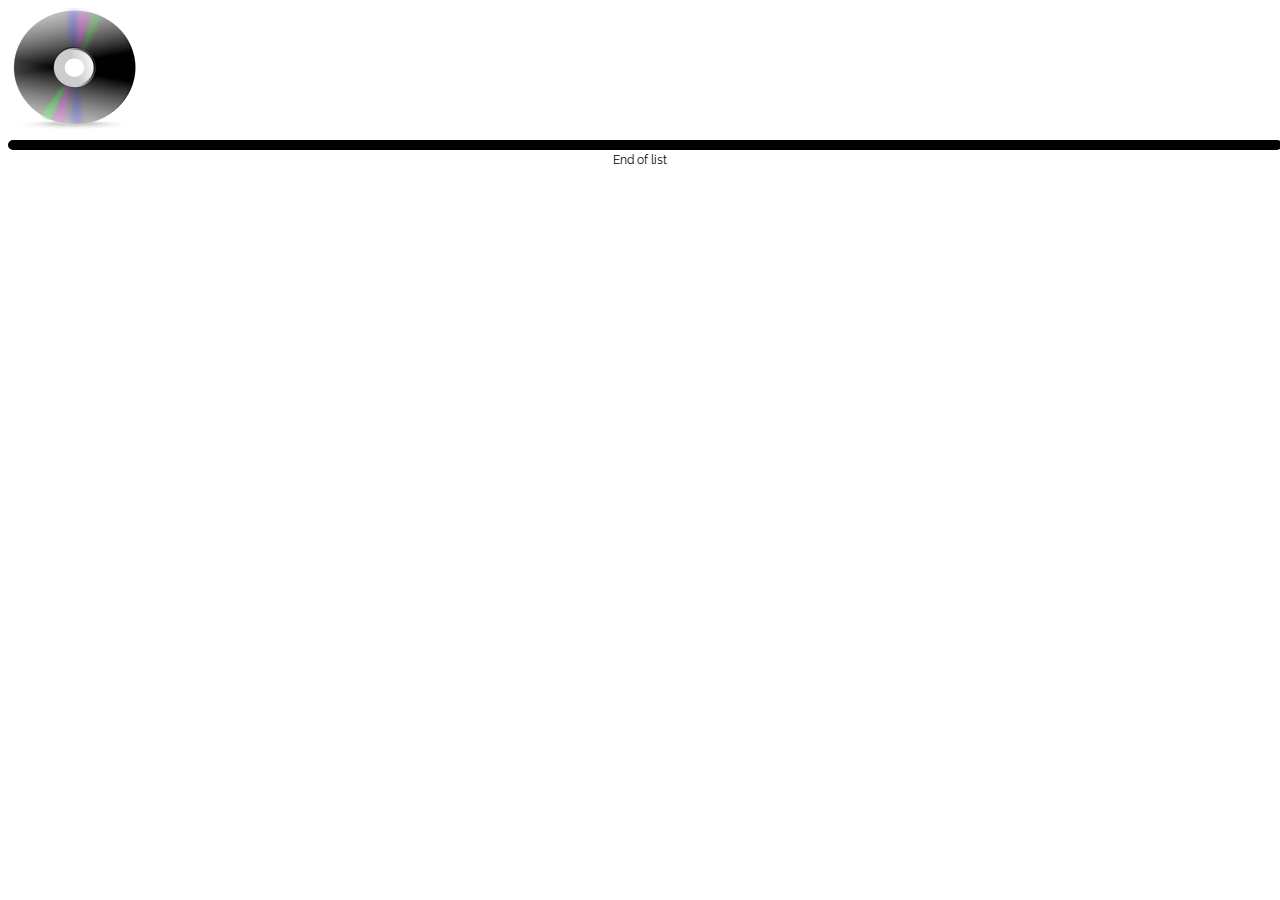
<file: projects/labs/lab4/lab4.html>
<!doctype html>
<html>
  <head>
     <title>Lab 4 AJAX</title>
     <link href="https://fonts.googleapis.com/css?family=Raleway" rel="stylesheet">
     <link rel="stylesheet" type="text/css" href="resources/style.css">
     <script src="resources/jquery-3.1.1.min.js"></script>
     <script src = "resources/lab4.js"></script>
  </head>
  <body>
    <a id="site" href="#"><img id="coverart" src="resources/noalbum.png" /></a>
    <div id = "myPlaylist">
      <div id = "title"></div>
      <div id = "artist"></div>
      <div id = "album"></div>
      <div id = "albumCover"></div>
      <div id = "date"></div>
      <div id = "genreDiv"></div>
    </div>
    <footer>End of list</footer>
  </body>
</html>
</file>
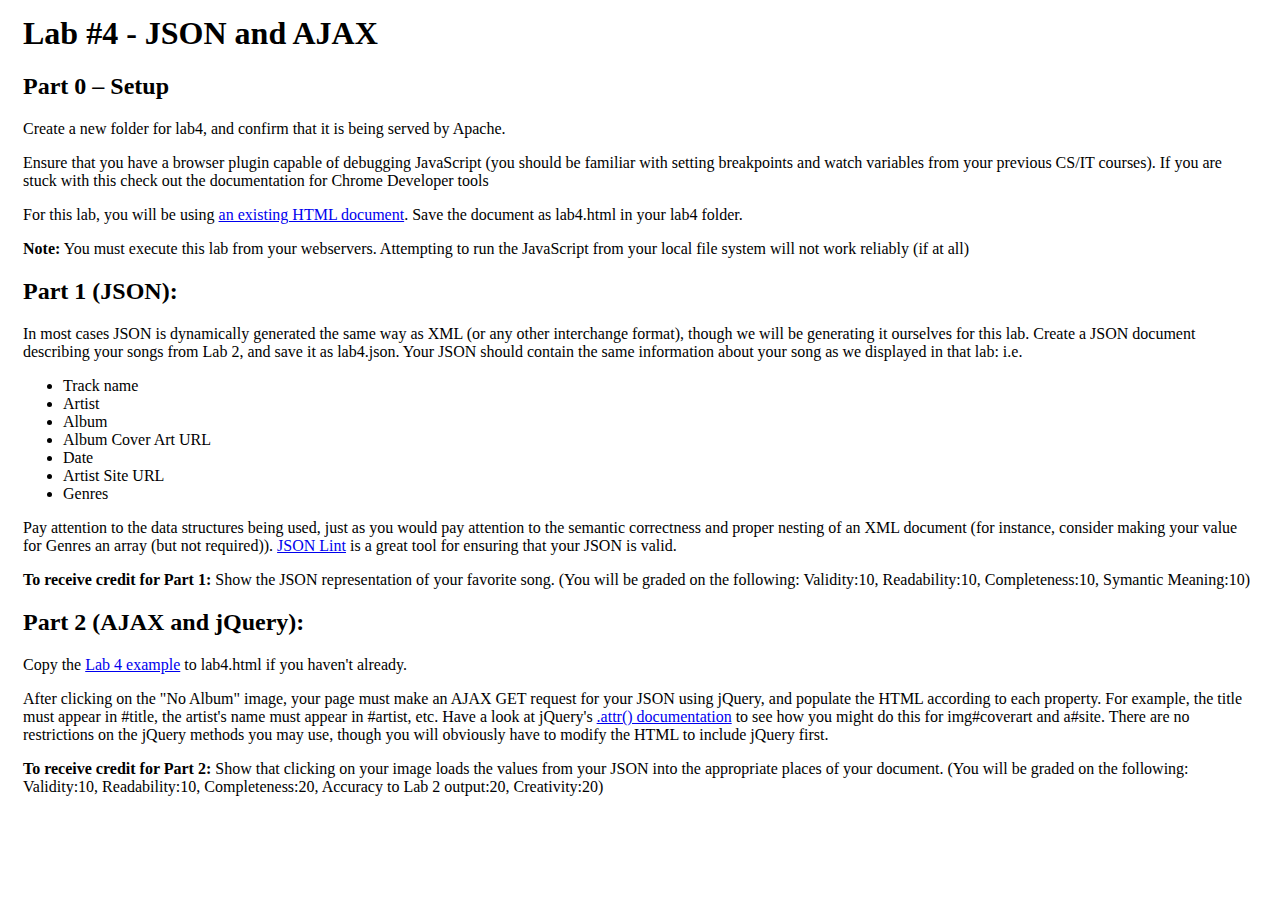
<file: projects/labs/lab4/Lab4Instructions.html>
<html xmlns="http://www.w3.org/1999/xhtml">
    <head>
        <meta name="generator" content="HTML Tidy, see www.w3.org" />
        <title></title>
    </head>
    <body>
        <div style="margin:15px" class="column" id="content">
            <div class="section">
                <h1 class="title" id="page-title">Lab #4 - JSON and AJAX</h1>
                <div typeof="sioc:Item foaf:Document" about="/content/lab-4-json-and-ajax" class="node node-labs node-full clearfix" id="node-22">
                    <div class="content clearfix">
                        <div class="field field-name-body field-type-text-with-summary field-label-hidden">
                            <div class="field-items">
                                <div class="field-item even" property="content:encoded">
                                    <h2>Part 0 – Setup</h2>
                                    <p>Create a new folder for lab4, and confirm that it is being served by Apache.</p>
                                    <p>Ensure that you have a browser plugin capable of debugging JavaScript (you should be familiar with setting breakpoints and watch variables from your previous CS/IT courses). If you are stuck with this check out the documentation for Chrome Developer tools</p>
                                    <p>For this lab, you will be using <a href="lab4start.html">an existing HTML document</a>. Save the document as lab4.html in your lab4 folder.</p>
                                    <p><strong>Note:</strong> You must execute this lab from your webservers.  Attempting to run the JavaScript from your local file system will not work reliably (if at all)</p>
                                    <h2>Part 1 (JSON):</h2>
                                    <p>In most cases JSON is dynamically generated the same way as XML (or any other interchange format), though we will be generating it ourselves for this lab. Create a JSON document describing your songs from Lab 2, and save it as lab4.json. Your JSON should contain the same information about your song as we displayed in that lab: i.e.</p>
                                    <ul>
                                        <li>Track name</li>
                                        <li>Artist</li>
                                        <li>Album</li>
                                        <li>Album Cover Art URL</li>
                                        <li>Date</li>
                                        <li>Artist Site URL</li>
                                        <li>Genres</li>
                                    </ul>
                                    <p>Pay attention to the data structures being used, just as you would pay attention to the semantic correctness and proper nesting of an XML document (for instance, consider making your value for Genres an array (but not required)). <a href="http://jsonlint.com/">JSON Lint</a> is a great tool for ensuring that your JSON is valid.</p>
                                    <p><strong>To receive credit for Part 1:</strong> Show the JSON representation of your favorite song. (You will be graded on the following: Validity:10, Readability:10, Completeness:10, Symantic Meaning:10)</p>
                                    <h2>Part 2 (AJAX and jQuery):</h2>
                                    <p>Copy the <a href="lab4start.html">Lab 4 example</a> to lab4.html if you haven't already.</p>
                                    <p>After clicking on the "No Album" image, your page must make an AJAX GET request for your JSON using jQuery, and populate the HTML according to each property. For example, the title must appear in #title, the artist's name must appear in #artist, etc. Have a look at jQuery's <a href="http://api.jquery.com/attr/">.attr() documentation</a> to see how you might do this for img#coverart and a#site. There are no restrictions on the jQuery methods you may use, though you will obviously have to modify the HTML to include jQuery first.</p>
                                    <p><strong>To receive credit for Part 2:</strong> Show that clicking on your image loads the values from your JSON into the appropriate places of your document. (You will be graded on the following: Validity:10, Readability:10, Completeness:20,  Accuracy to Lab 2 output:20, Creativity:20)</p>
                                </div>
                            </div>
                        </div>

                    </div>
                </div>
            </div>
        </div>
<!-- /.section, /#content -->
    </body>
</html>
</file>
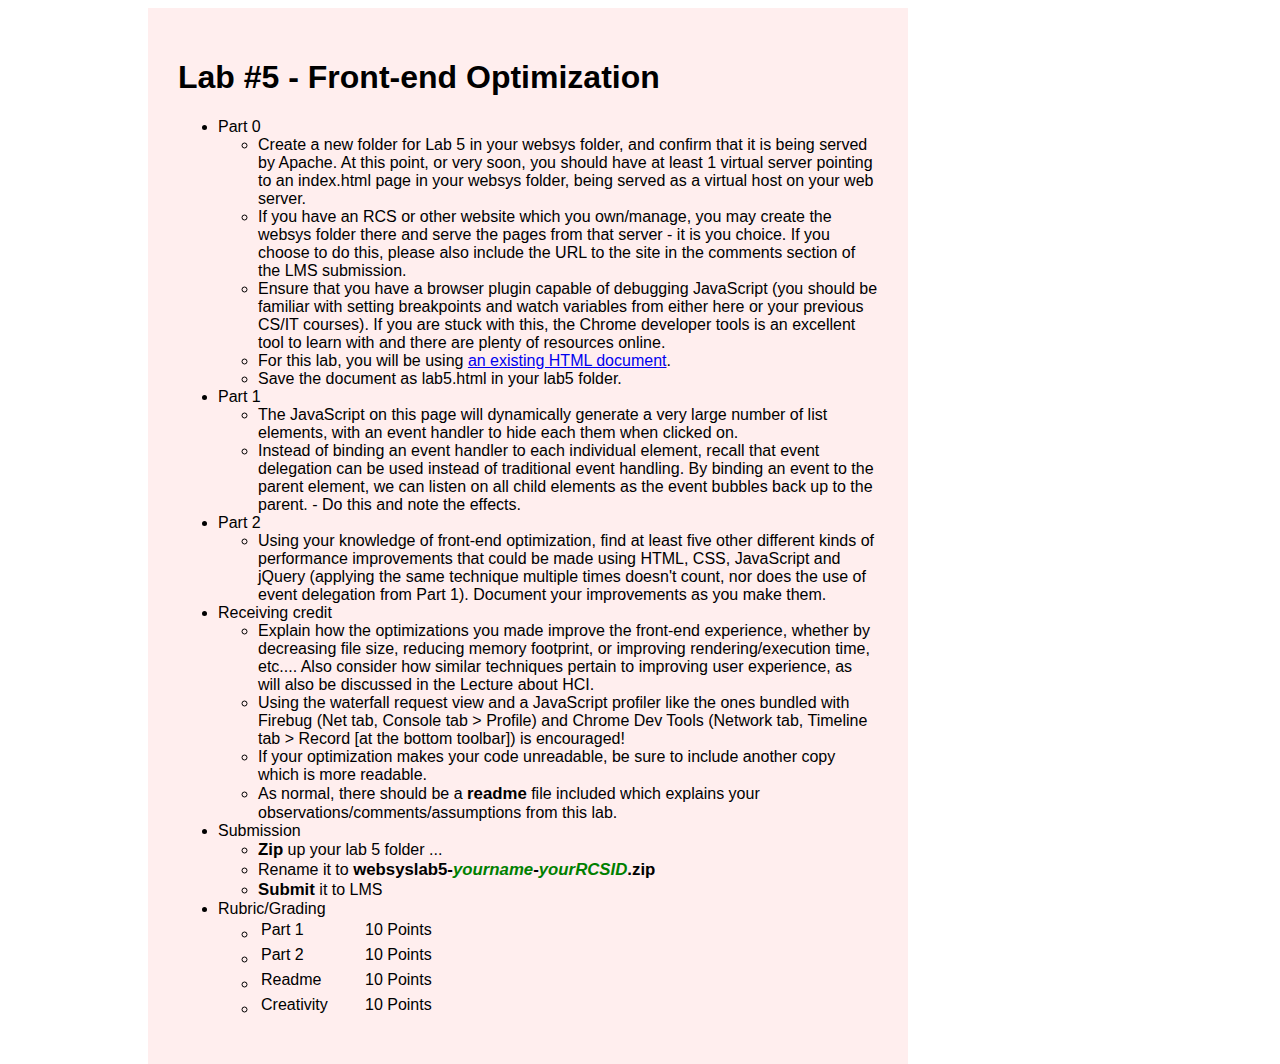
<file: projects/labs/lab5/lab5instructions.html>
<!doctype html>
<html>
   <head>
      <meta charset="utf-8">
      <meta name="description" content="">
      <meta name="viewport" content="width=device-width, initial-scale=1">
      <title>Web Sys I - Lab #5 - Front-end Optimization</title>
      <style>

/*I have included the css here for convenience only*/

         body {
            font-family: helvetica;
            width: 900px;
         }

         #mainBlock{
            width:700px;
            background-color: #fee;
            padding:30px;
            float: right;
            clear: both;
            overflow: hidden;
         } 
         
         .sectiondetail {
            list-style-type: none;
         }

         .noteThis {
            color:red;
            font-size:110%;
         }
         .minor {
            line-height: 90%!important;
            font-size:90%!important;
            border-style: solid;
            border-color: red;
            padding:5px;
            text-align: left;
            width: 80%;
         }
         strong {
            font-size: 105%;
         }

         em {
            color:green;
         }
      
         table {
            display: inline-table;
         }

         .rubcat {
            -webkit-column-width: 100px;
            -moz-column-width: 100px;
            column-width: 100px;
         }

         .rubpts {
            -webkit-column-width: 40px;
            -moz-column-width: 40px;
            column-width: 40px;
         }



      </style>
   </head>
   <body>
      <div id="mainBlock">
         <h1>Lab #5 - Front-end Optimization</h1>
         <ul id="sections">
            <li class="sectionheader">
               Part 0
            </li>
            <li class="sectiondetail">
               <ul class="subsections">
                  <li class="subsectiondetail">
                     Create a new folder for Lab 5 in your websys folder, and confirm that it is being served by Apache. At this point, or very soon, you should have at least 1 virtual server pointing to an index.html page in your websys folder, being served as a virtual host on your web server.
                  </li>
                  <li class="subsectiondetail">
                     If you have an RCS or other website which you own/manage, you may create the websys folder there and serve the pages from that server - it is you choice.  If you choose to do this, please also include the URL to the site in the comments section of the LMS submission.
                  </li>
                  <li class="subsectiondetail">
                     Ensure that you have a browser plugin capable of debugging JavaScript (you should be familiar with setting breakpoints and watch variables from either here or your previous CS/IT courses). If you are stuck with this, the Chrome developer tools is an excellent tool to learn with and there are plenty of resources online.
                  </li>
                  <li class="subsectiondetail">
                     For this lab, you will be using <a href="lab5start.html">an existing HTML document</a>.
                  </li>
                  <li class="subsectiondetail">
                     Save the document as lab5.html in your lab5 folder.
                  </li>
               </ul>
            </li>
            <li class="sectionheader">
               Part 1
            </li>
            <li class="sectiondetail">
               <ul class="subsections">
                  <li class="subsectiondetail">
                     The JavaScript on this page will dynamically generate a very large number of list elements, with an event handler to hide each them when clicked on.
                  </li>
                  <li class="subsectiondetail">
                     Instead of binding an event handler to each individual element, recall that event delegation can be used instead of traditional event handling. By binding an event to the parent element, we can listen on all child elements as the event bubbles back up to the parent. - Do this and note the effects.
                  </li>
               </ul>
            </li>
            <li class="sectionheader">
               Part 2
            </li>
            <li class="sectiondetail">
               <ul class="subsections">
                  <li class="subsectiondetail">
                     Using your knowledge of front-end optimization, find at least five other different kinds of performance improvements that could be made using HTML, CSS, JavaScript and jQuery (applying the same technique multiple times doesn't count, nor does the use of event delegation from Part 1). Document your improvements as you make them.              
                  </li>
               </ul>
            </li>
            <li class="sectionheader">
               Receiving credit
            </li>
            <li class="sectiondetail">
               <ul class="subsections">
                  <li class="subsectiondetail">
                     Explain how the optimizations you made improve the front-end experience, whether by decreasing file size, reducing memory footprint, or improving rendering/execution time, etc.... Also consider how similar techniques pertain to improving user experience, as will also be  discussed in the Lecture about HCI.
                  </li>
                  <li class="subsectiondetail">
                     Using the waterfall request view and a JavaScript profiler like the ones bundled with Firebug (Net tab, Console tab &gt; Profile) and Chrome Dev Tools (Network tab, Timeline tab &gt; Record [at the bottom toolbar]) is encouraged!
                  </li>
				  <li>
					 If your optimization makes your code unreadable, be sure to include another copy which is more readable.
				  </li>
                  <li>
                       As normal, there should be a <strong>readme</strong> file included which explains your observations/comments/assumptions from this lab.
                  </li>
               </ul>
            </li>
            <li class="sectionheader">
               Submission
            </li>
            <li class="sectiondetail">
               <ul class="subsections">
                  <li class="subsectiondetail">
                     <strong>Zip</strong> up your lab 5 folder ...
                  </li>
                  <li class="subsectiondetail">
                     Rename it to <strong>websyslab5-<em>yourname</em>-<em>yourRCSID</em>.zip</strong>
                  </li>
                  <li class="subsectiondetail">
                     <strong>Submit</strong> it to LMS
                  </li>
               </ul>
            </li>
            <li class="sectionheader">
               Rubric/Grading
            </li>
            <li class="sectiondetail">
               <ul class="subsections">
                  <li class="subsectiondetail">
                     <table>
                        <tr>
                           <td class="rubcat">Part 1</td>
                           <td class="rubpts">10 Points</td>
                        </tr>
                     </table>                   
                  </li>
                  <li class="subsectiondetail">
                     <table>
                        <tr>
                           <td class="rubcat">Part 2</td>
                           <td class="rubpts">10 Points</td>
                        </tr>
                     </table>  
                  </li>
                  <li class="subsectiondetail">
                     <table>
                        <tr>
                           <td class="rubcat">Readme</td>
                           <td class="rubpts">10 Points</td>
                        </tr>
                     </table>                   
                  </li>
                  <li class="subsectiondetail">
                     <table>
                        <tr>
                           <td class="rubcat">Creativity</td>
                           <td class="rubpts">10 Points</td>
                        </tr>
                     </table>                   
                  </li>
               </ul>
            </li>           
         </ul>
       </div>
    </body>
</html>
</file>
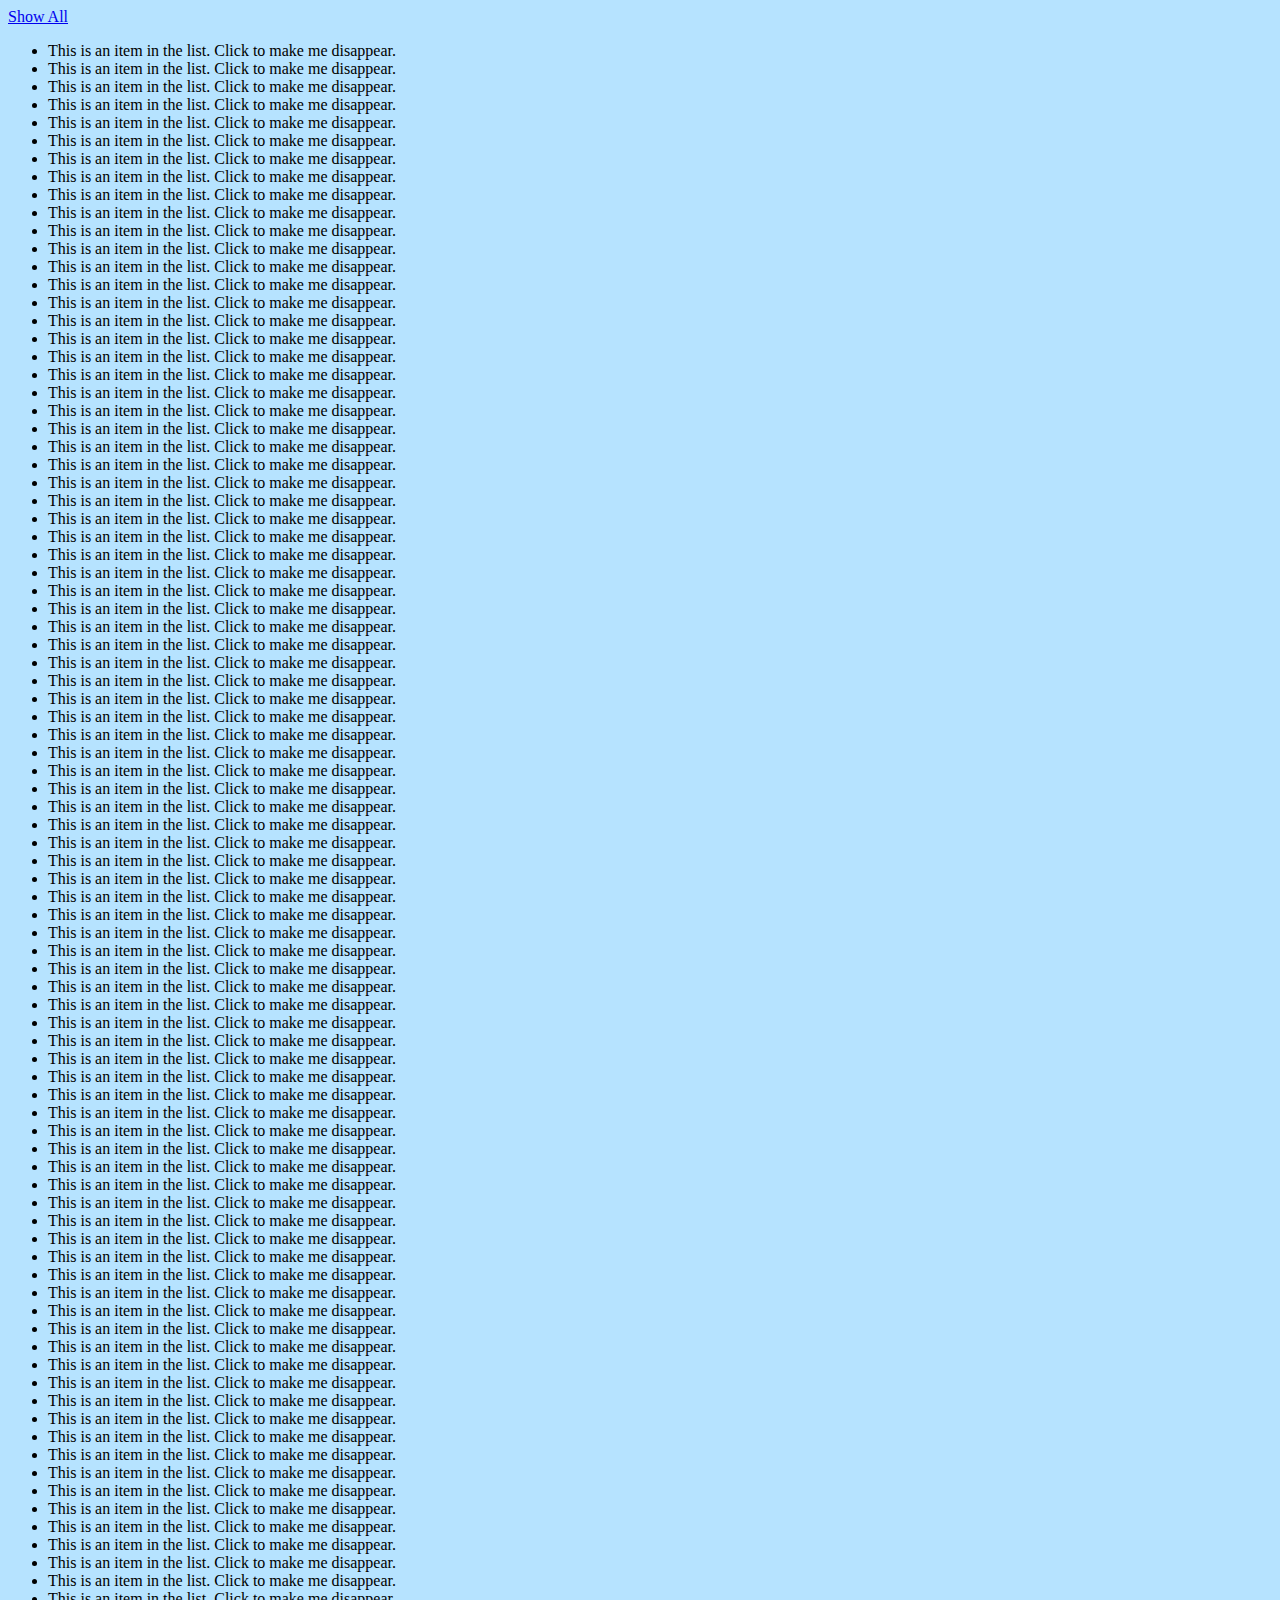
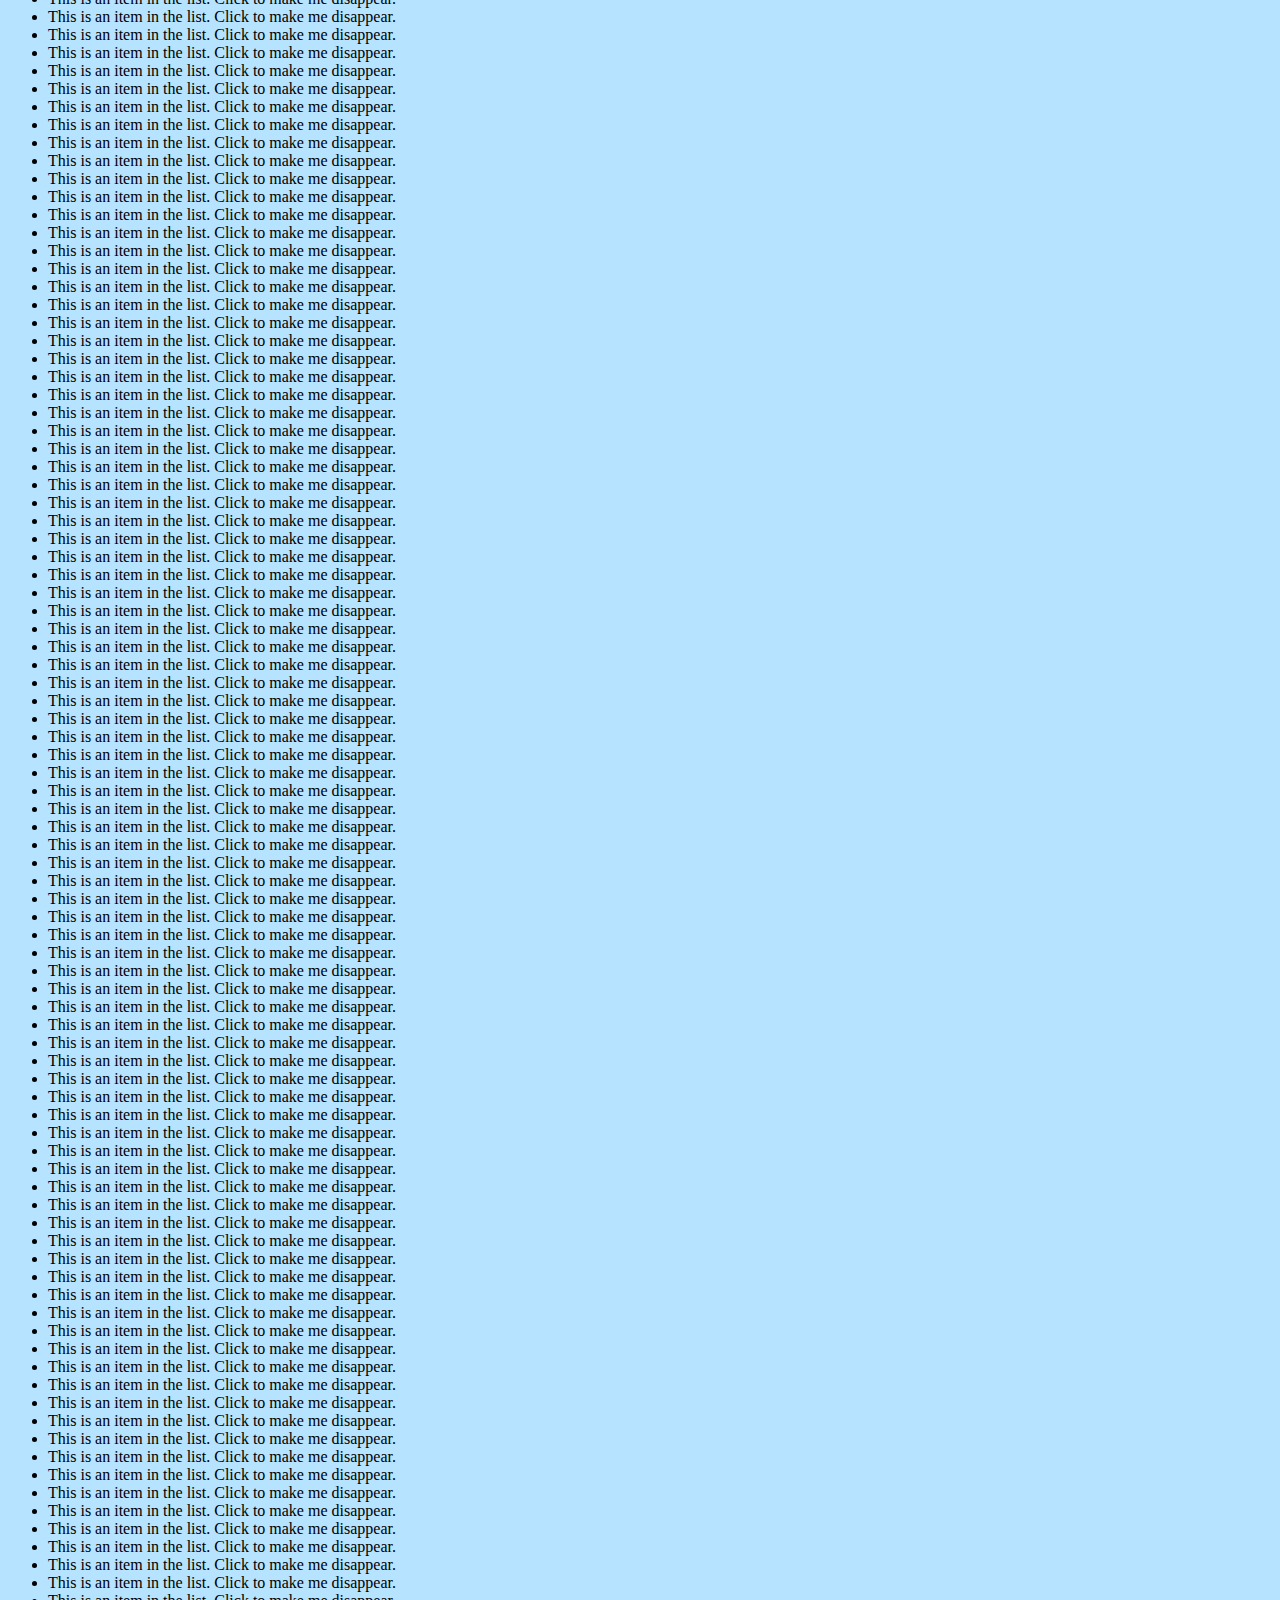
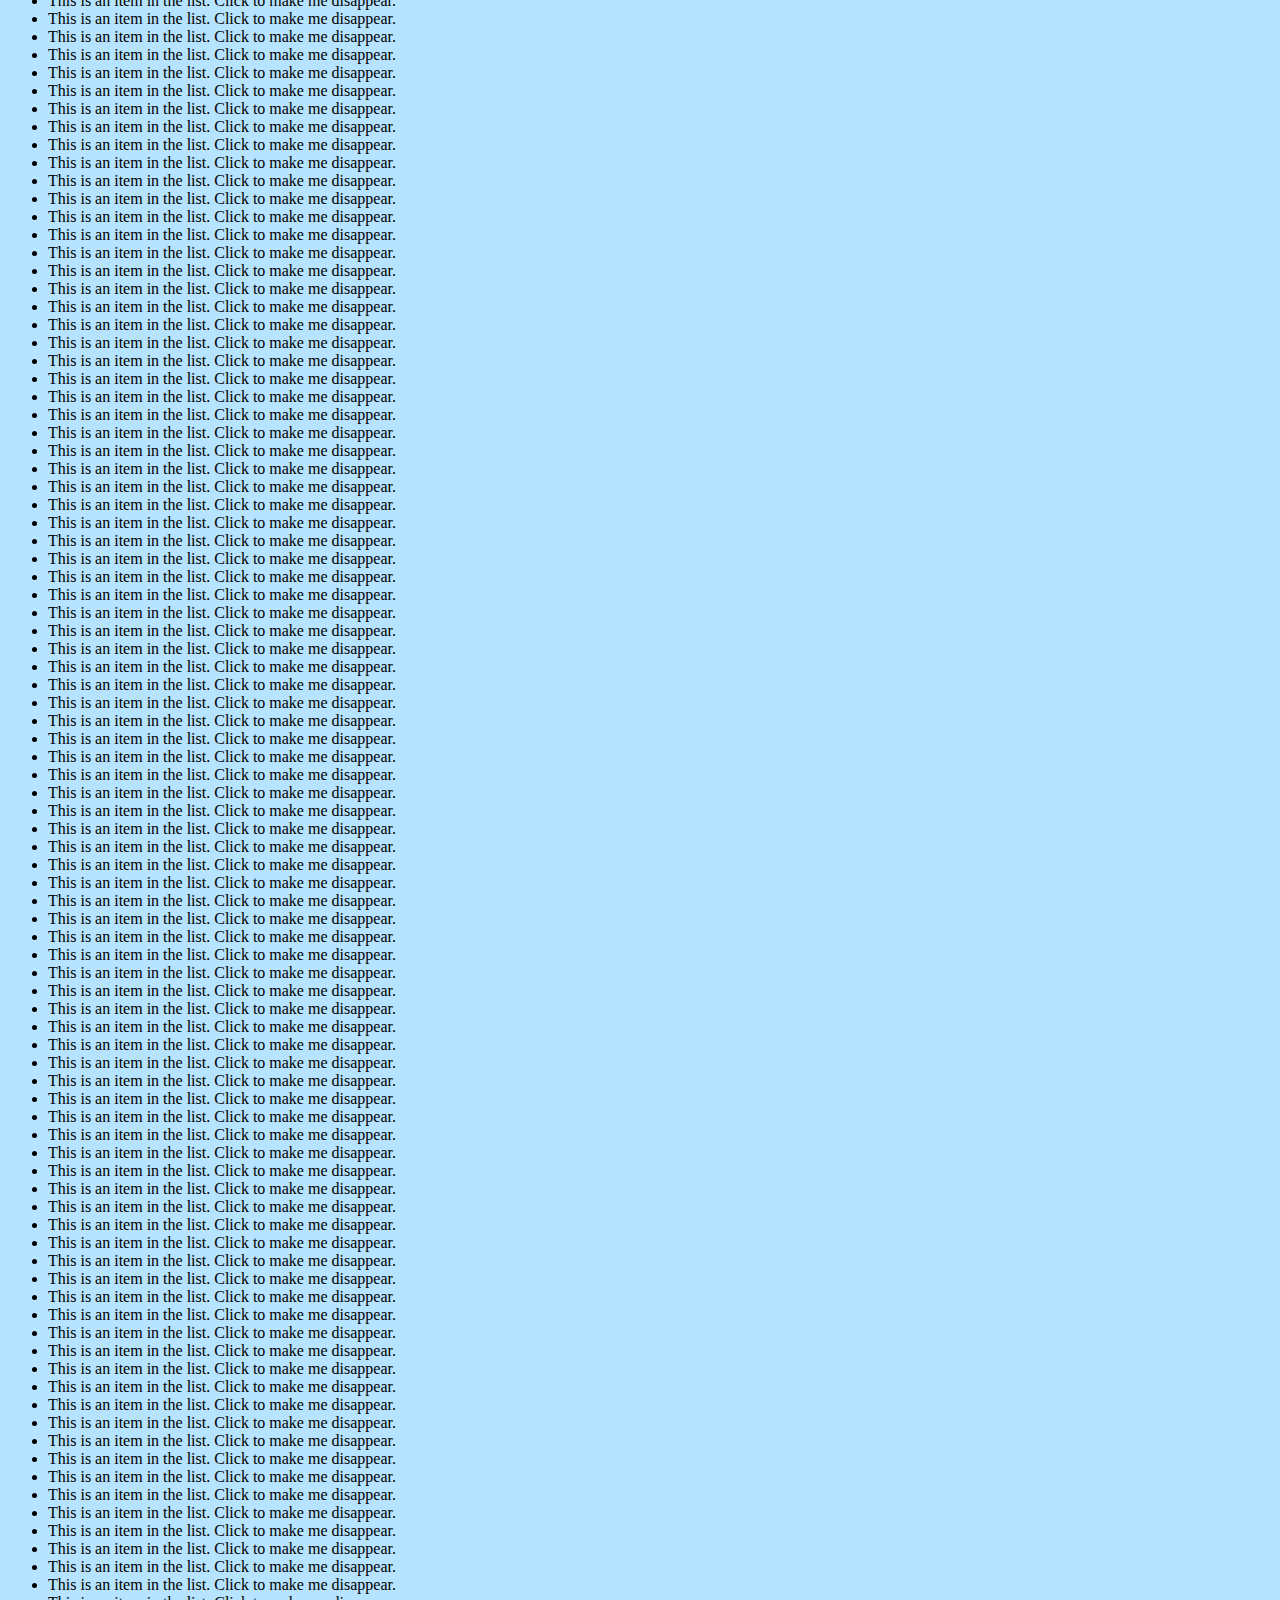
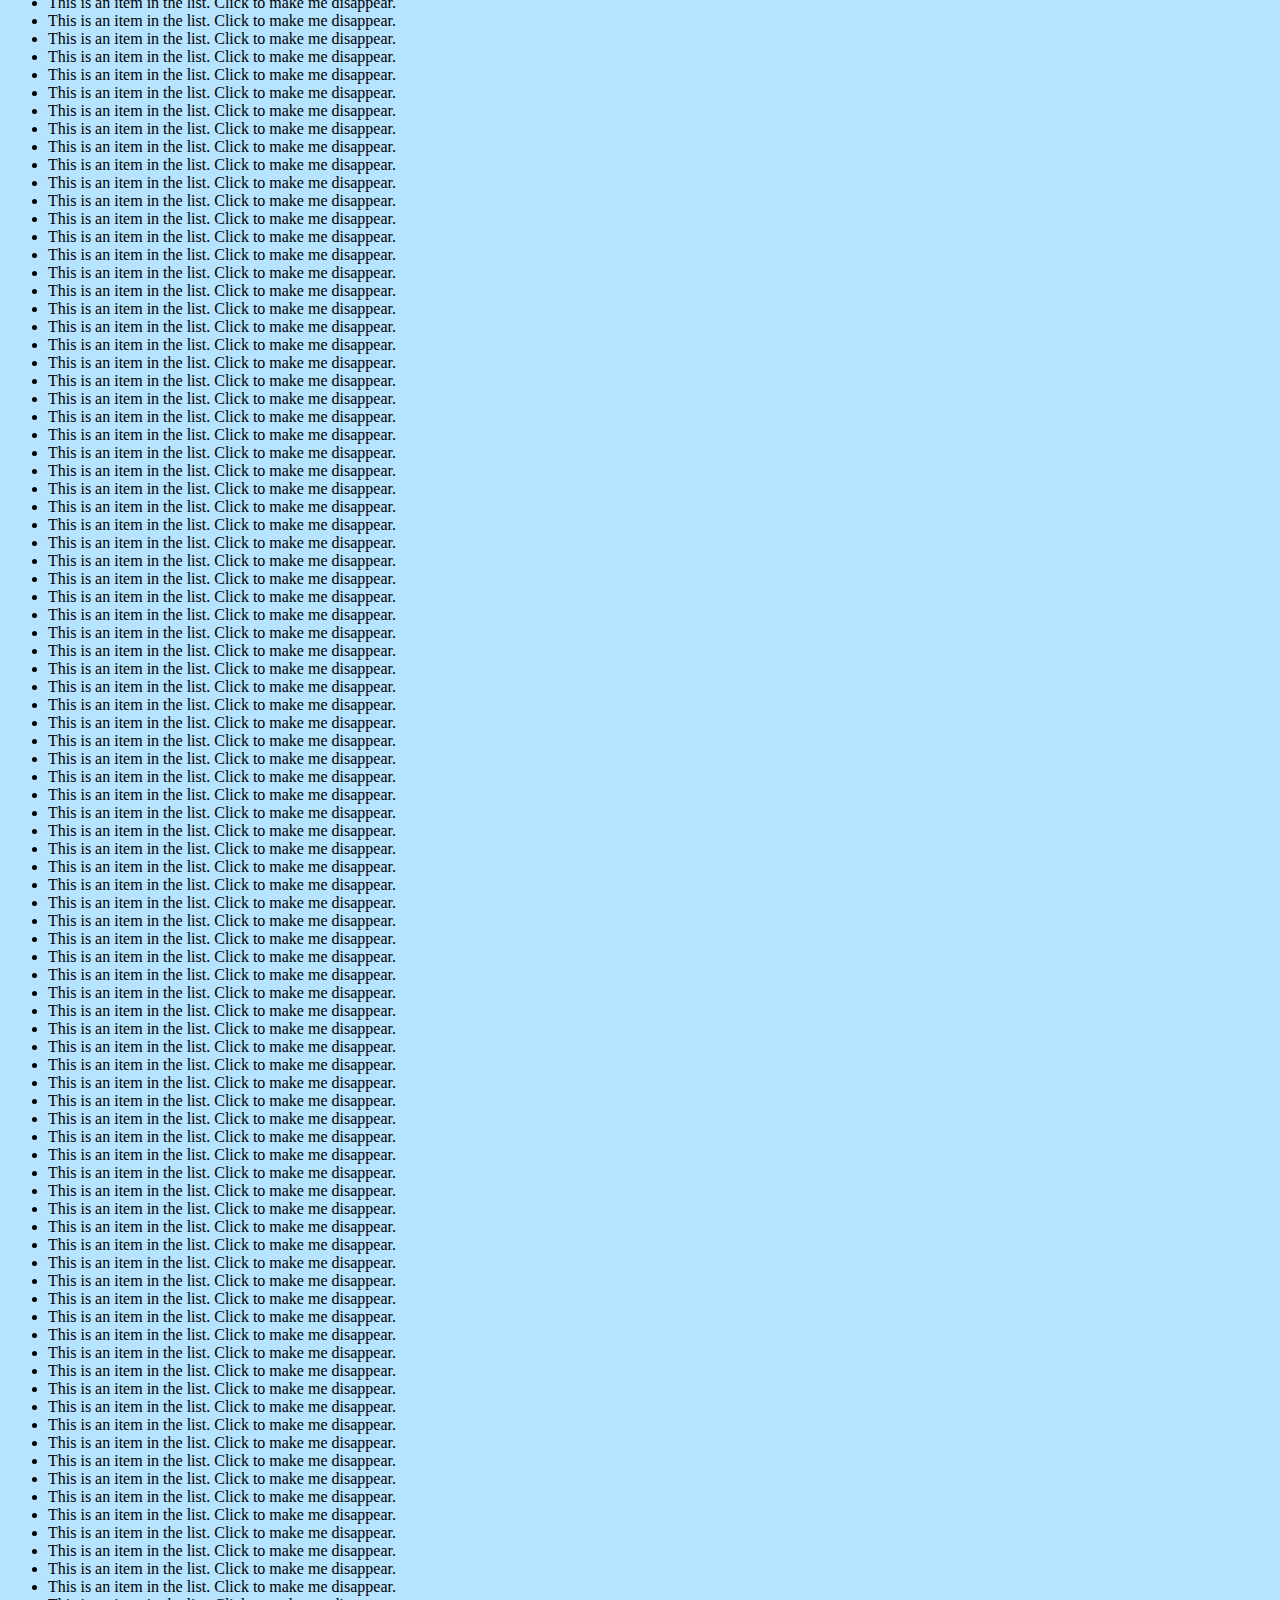
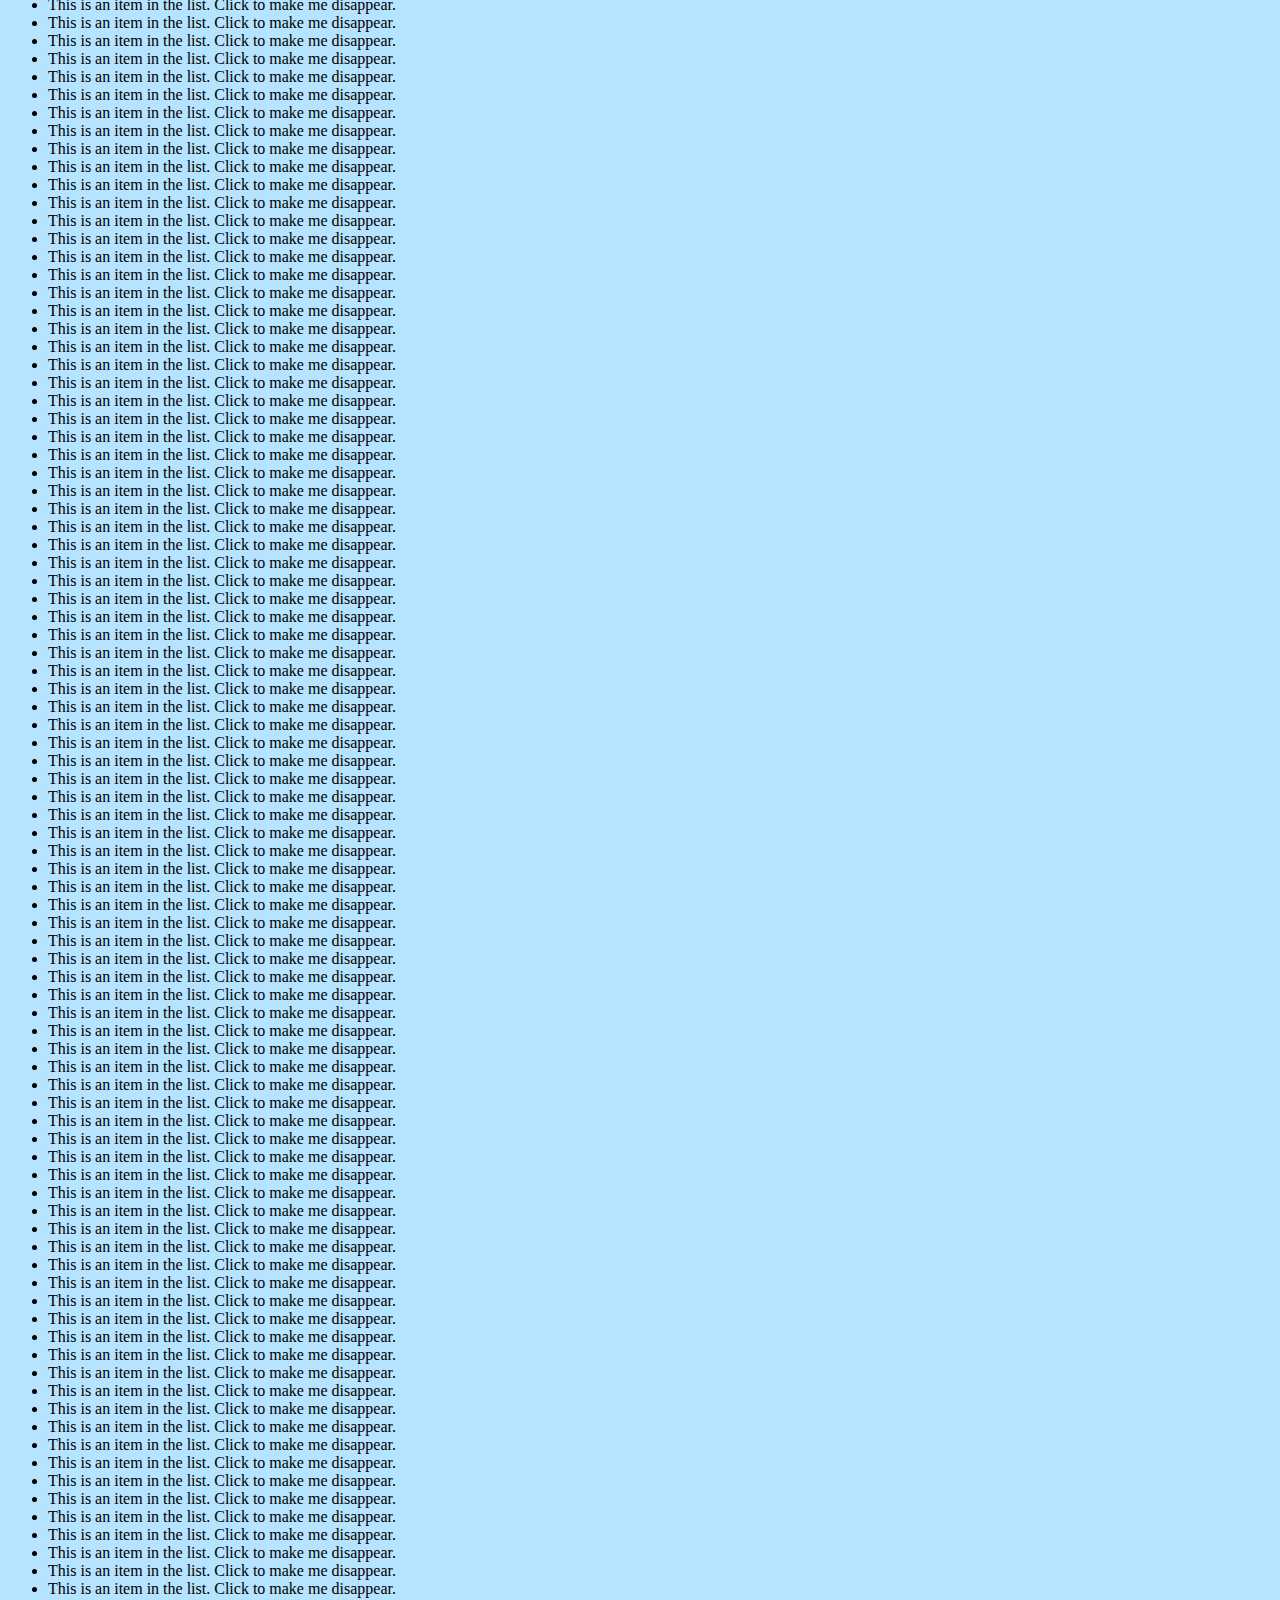
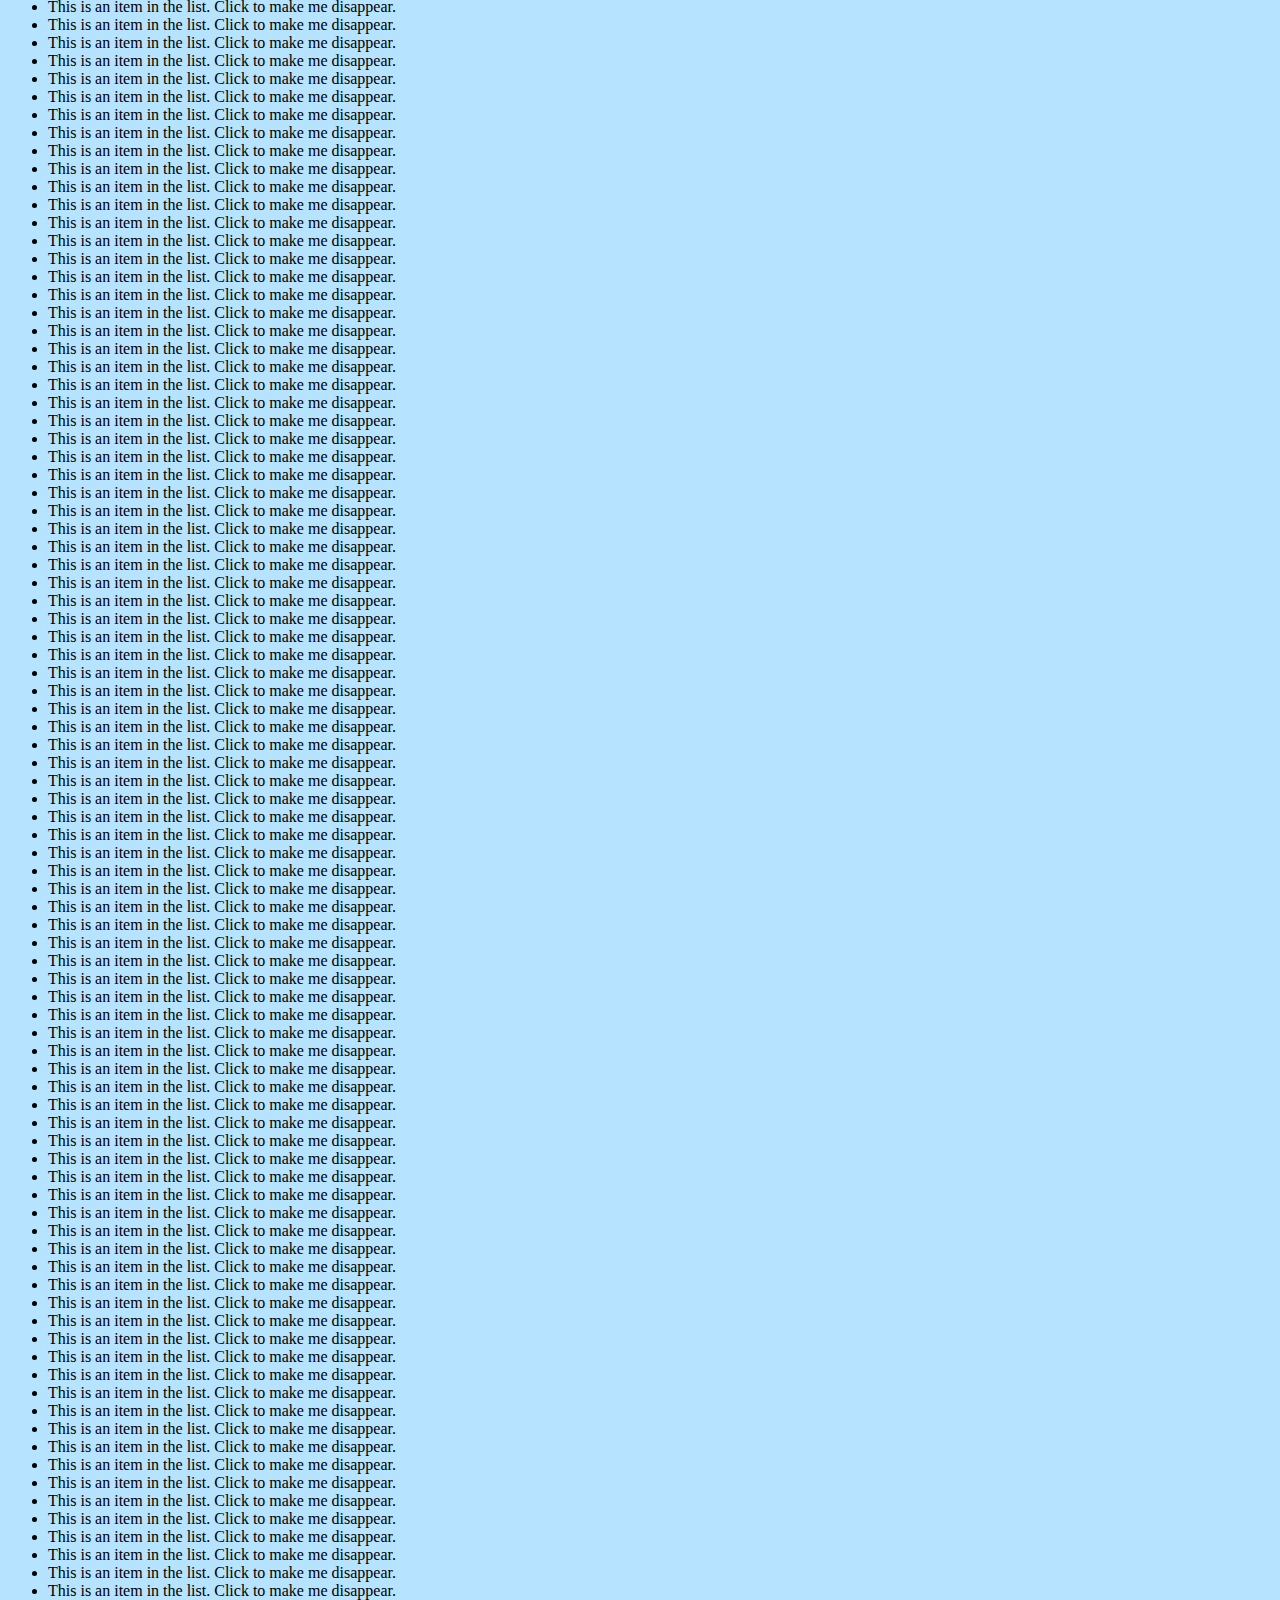
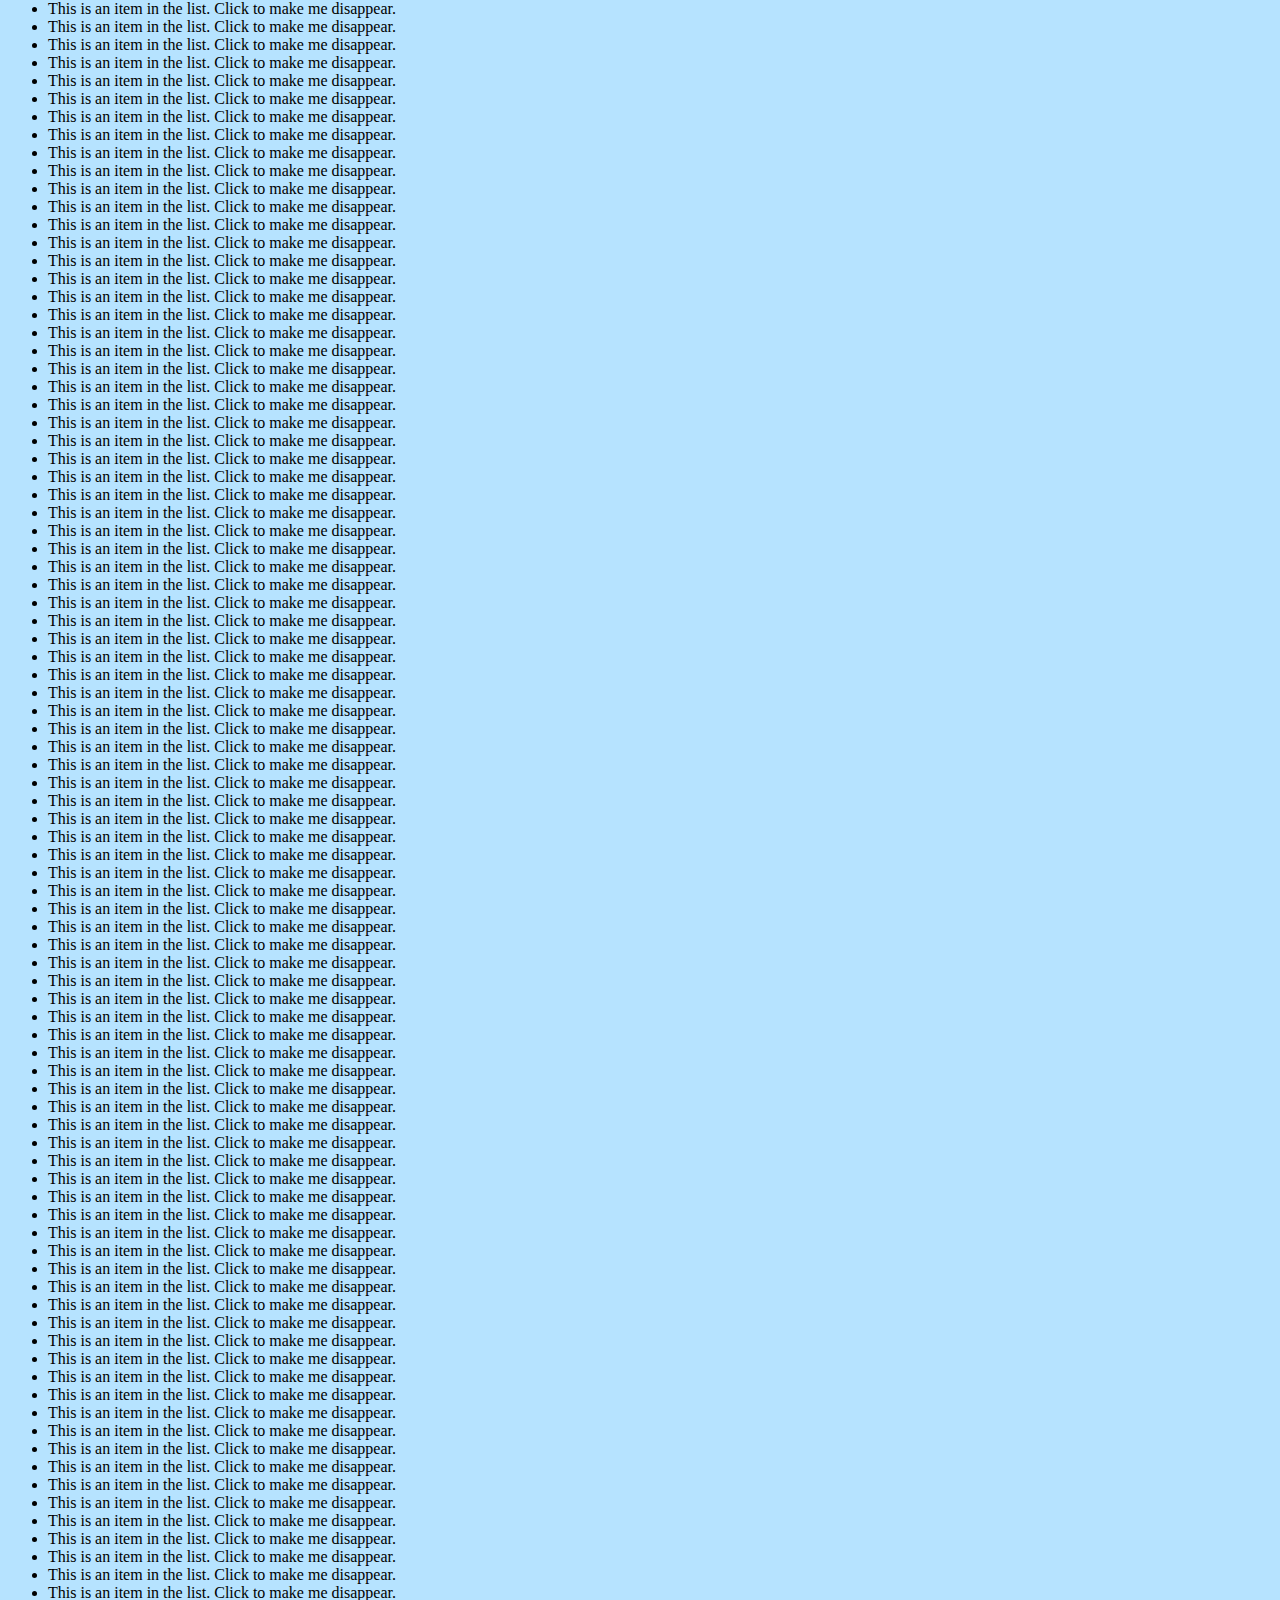
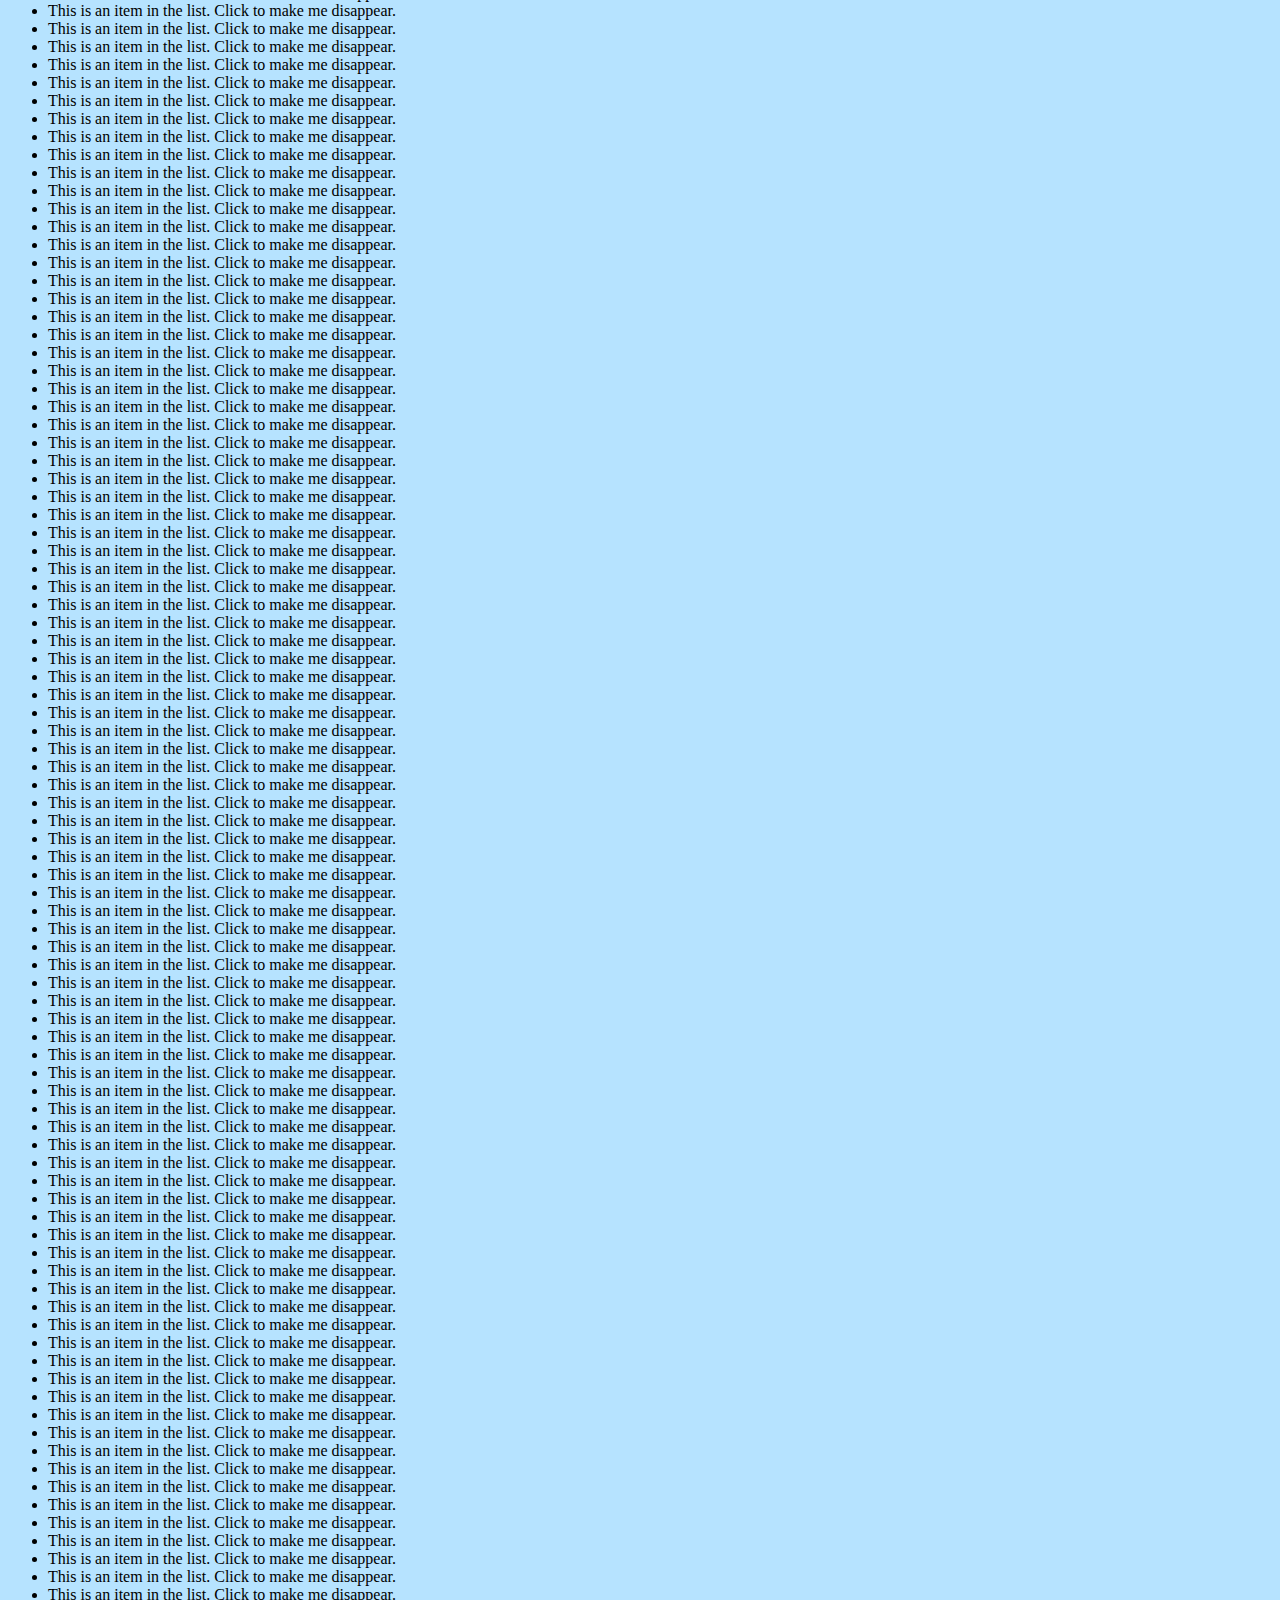
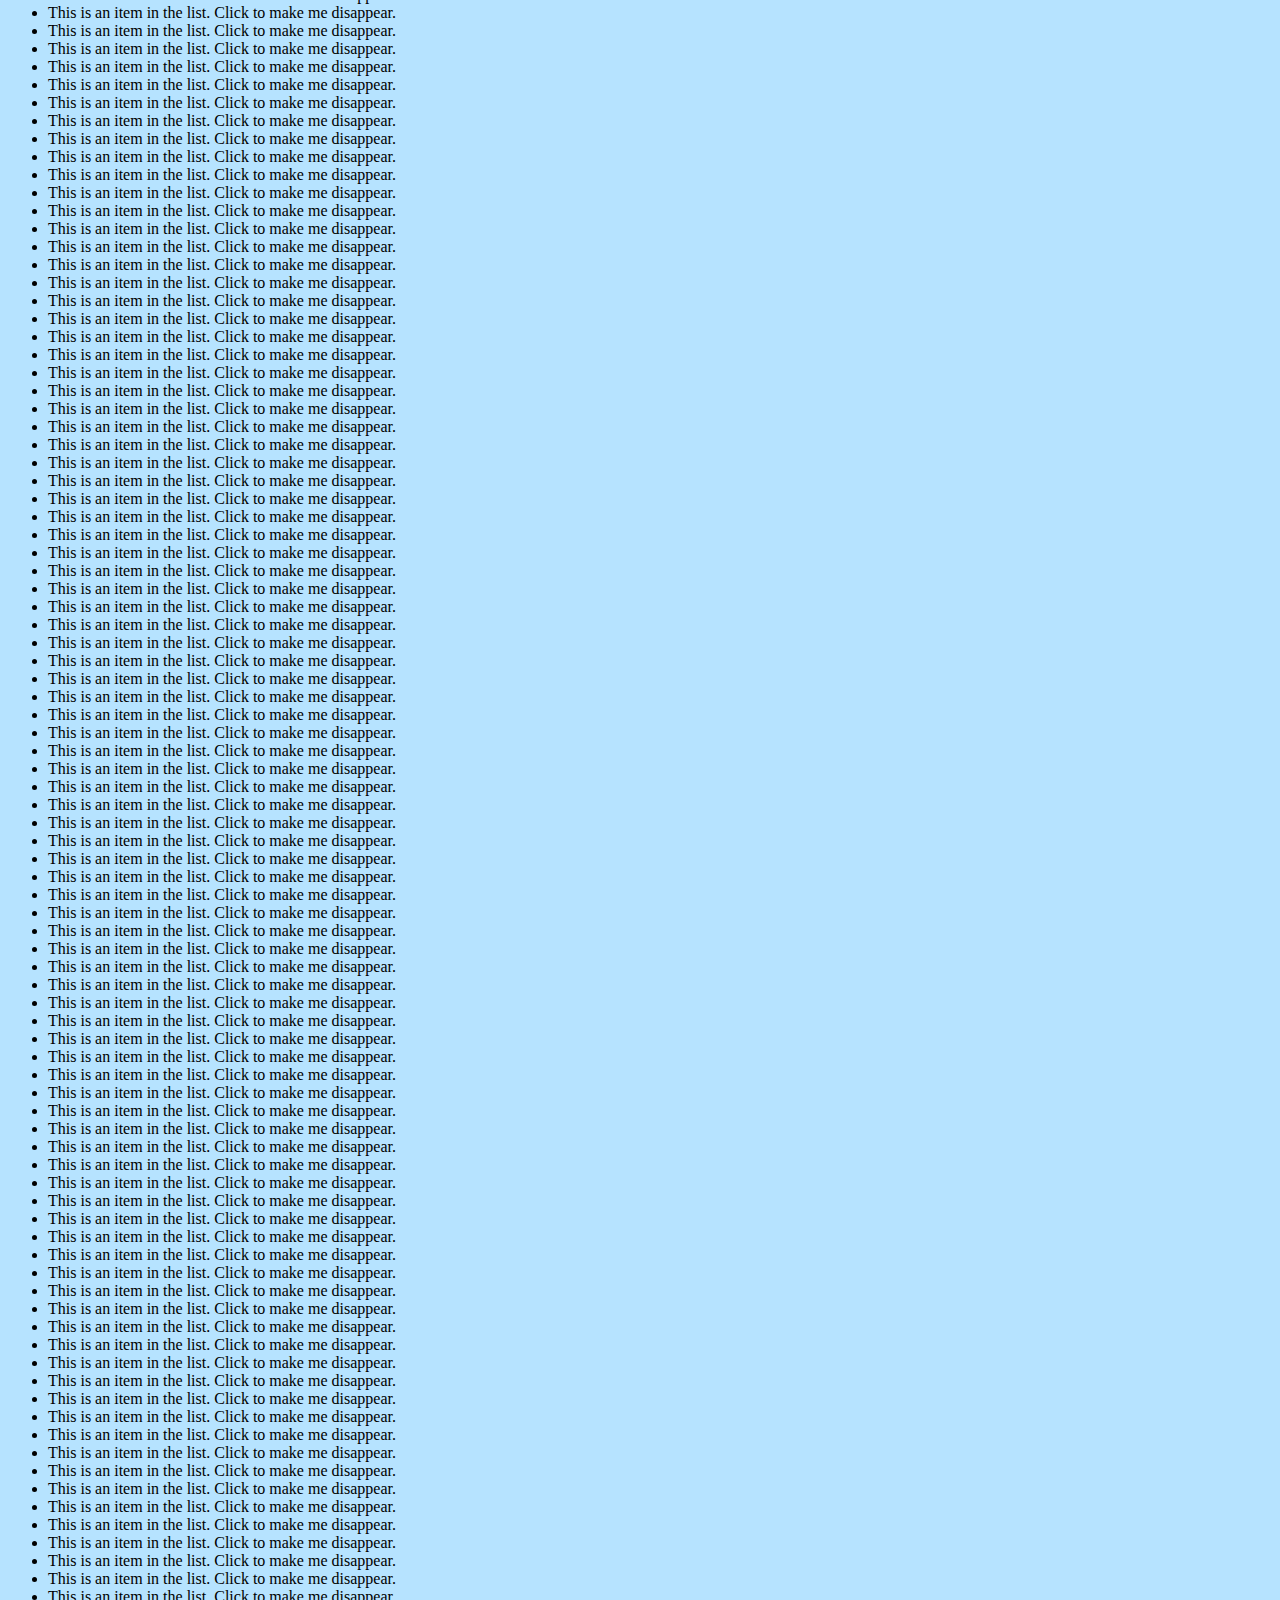
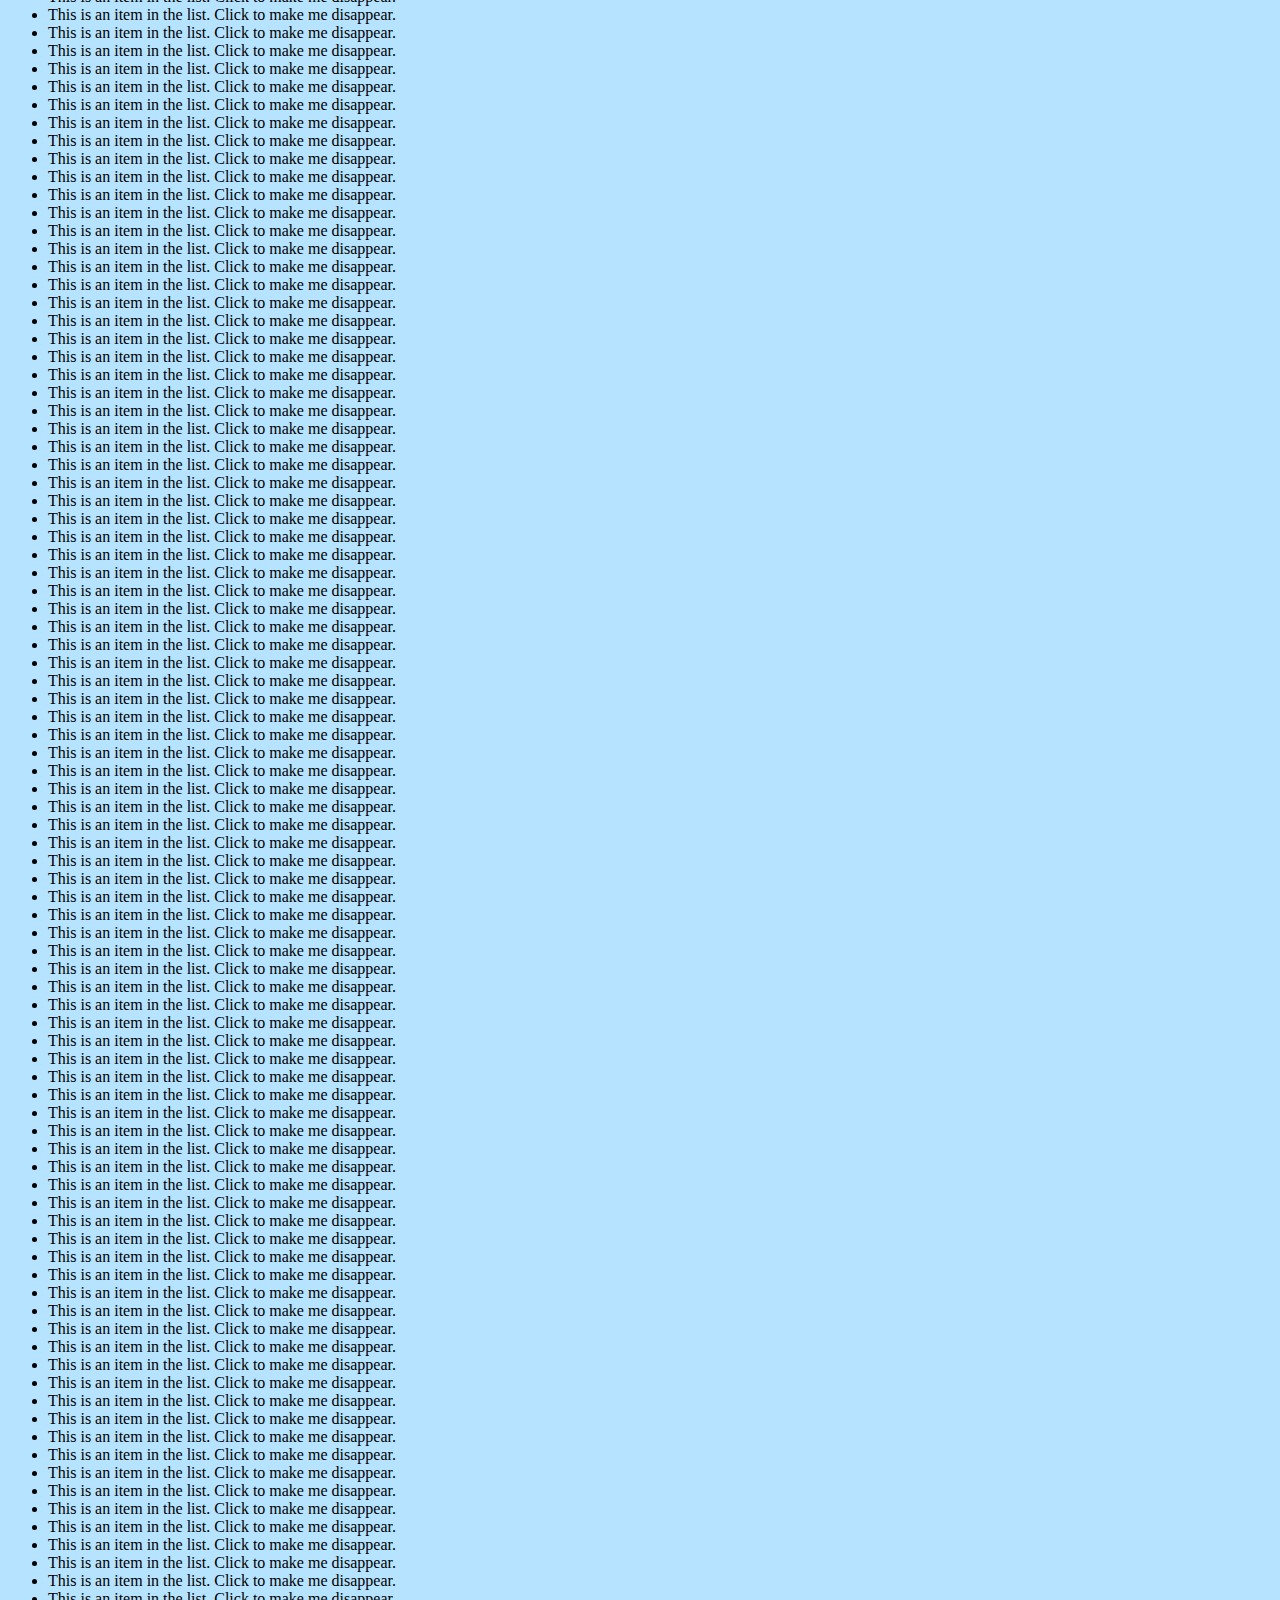
<file: projects/labs/lab5/Lab5start.html>
<!DOCTYPE html>
<html>
	<head>
		<meta http-equiv="Content-Type" content="text/html; charset=UTF-8">
		<title>Lab 5 - Start</title>
		<!-- Part 2 - Moved files into resorces to get rid of any unecessary file loading times (5/5) -->
		<script src="resources/jquery.min.js"></script>
		<!-- Part 2 - Moved CSS to the top of the page so the background loads immediately (3/5) -->
		<style type="text/css">
			body {
			  /* Credit to Salas Photography. Used under the fair use doctrine for educational purposes. */
			  background:url(resources/lightblue_square.jpg);
			}
		</style>
	</head>
	<body>
		<div class="bar">
			<a href="#" id="showall">Show All</a>
			<ul id="foo" class="bar">
			<!--Part 2 - Deleted redundent code to reduce file size (2/5) -->

			<!-- Part 2 - Put Javascript at the bottom since the for loop would stop all synchronous loading of the page. Putting it at the bottom so it loads as the other elements of the page load for more fluid loading. (1/5) -->
			<script>
			$(document).ready(function() {		
				for (var i = 0; i < 5000; i++) {
					// Part 2 - More efficient selector (4/5)
					$("#foo").append("<li>This is an item in the list. Click to make me disappear.</li>");
				}
				
				//Part 1 - Replaced the .each() with a .on(), much more efficient
				$("#foo").on("click", "li", function(){
					$(this).hide(400);
				});

				$('#showall').on("click", function(){
					$("ul#foo").show(400);
				});
				/*$("#showall").click(function(e) {
					$("li").each(function() { 
						$(this).show(400);
					});
				});*/
			});
		</script>
		</div>
	</body>
</html>
</file>
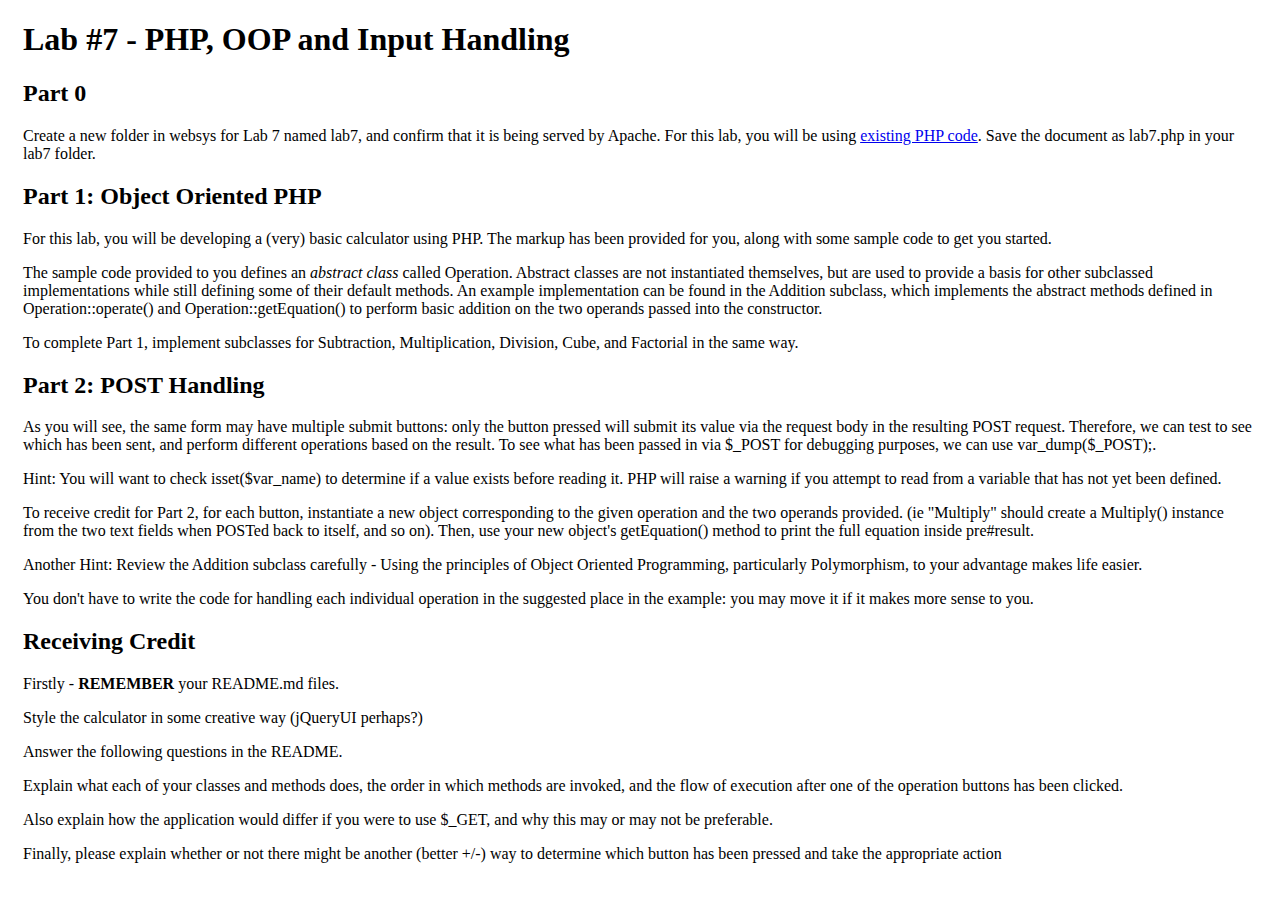
<file: projects/labs/lab6/Lab6.html>
﻿<!DOCTYPE html>
<html>
    <head>
        <title>Web Sys I - Lab 7</title>
    </head>
    <body>
        <div style="margin:15px" class="column" id="content">
            <div class="section">
                <h1 class="title" id="page-title">Lab #7 - PHP, OOP and Input Handling</h1>
                    <div class="content clearfix">
                        <div class="field field-name-body field-type-text-with-summary field-label-hidden">
                            <div class="field-items">
                                <div class="field-item even">
                                    <h2>Part 0</h2>
                                    <p>Create a new folder in websys for Lab 7 named lab7, and confirm that it is being served by Apache. For this lab, you will be using <a href="lab7start.php">existing PHP code</a>. Save the document as lab7.php in your lab7 folder.</p>
                                    <h2>Part 1: Object Oriented PHP</h2>
                                    <p>For this lab, you will be developing a (very) basic calculator using PHP. The markup has been provided for you, along with some sample code to get you started.</p>
                                    <p>The sample code provided to you defines an <em>abstract class</em> called Operation. Abstract classes are not instantiated themselves, but are used to provide a basis for other subclassed implementations while still defining some of their default methods. An example implementation can be found in the Addition subclass, which implements the abstract methods defined in Operation::operate() and Operation::getEquation() to perform basic addition on the two operands passed into the constructor.</p>
                                    <p>To complete Part 1, implement subclasses for Subtraction, Multiplication, Division, Cube, and Factorial in the same way.</p>
                                    <h2>Part 2: POST Handling</h2>
                                    <p>As you will see, the same form may have multiple submit buttons: only the button pressed will submit its value via the request body in the resulting POST request. Therefore, we can test to see which has been sent, and perform different operations based on the result. To see what has been passed in via $_POST for debugging purposes, we can use var_dump($_POST);.</p>
                                    <p>Hint: You will want to check isset($var_name) to determine if a value exists before reading it. PHP will raise a warning if you attempt to read from a variable that has not yet been defined.</p>
                                    <p>To receive credit for Part 2, for each button, instantiate a new object corresponding to the given operation and the two operands provided.  (ie "Multiply" should create a Multiply() instance from the two text fields when POSTed back to itself, and so on). Then, use your new object's getEquation() method to print the full equation inside pre#result.</p>
                                    <p>Another Hint: Review the Addition subclass carefully - Using the principles of Object Oriented Programming, particularly Polymorphism, to your advantage makes life easier.</p>
                                    <p>You don't have to write the code for handling each individual operation in the suggested place in the example: you may move it if it makes more sense to you.</p>
                                    <h2>Receiving Credit</h2>
                                    <p>Firstly - <strong>REMEMBER</strong> your README.md files.</p>
                                    <p>Style the calculator in some creative way (jQueryUI perhaps?)</p>
                                    <p>Answer the following questions in the README.
                                    <p>Explain what each of your classes and methods does, the order in which methods are invoked, and the flow of execution after one of the operation buttons has been clicked.</p>
                                    <p>Also explain how the application would differ if you were to use $_GET, and why this may or may not be preferable.</p>
                                    <p>Finally, please explain whether or not there might be another (better +/-) way to determine which button has been pressed and take the appropriate action</p>
                            </div>
                        </div>
                    </div>
                </div>
            </div>
        </div>
    </body>
</html>
</file>
<file: projects/homeworks/homework1/style.css>
.header{
	text-align: center;
	border-top: 2px solid black;
	border-bottom: 2px solid black;
	background-color: red;
}

body{
    font-family: Arial, Helvetica, sans-serif; 
    height:100%;
}

#content{
	margin-left: auto;
    margin-right: auto;
    width:80%;
    background-color: #D4D4D4;
    padding-top:60px;
    padding-bottom:150px;
}

#me{
	margin-left:100px;
}

.title{
	border-bottom: 1px solid #000;
}

.noBullet{
	list-style-type: none;
}

.dates{
	margin-left:55%;
	clear:right;
}

li{
	float: left;
	width: 55%;
}

#education{
	padding-top:20px;
}

#experiences{
	padding-top: 30px;
}

#courseWork{}
#skills{
	padding-top:90px;
}
#activities{
	padding-top: 40px;
	padding-bottom:70px;
}

#personalInfo{
	text-align: center; 
  margin: 0;
  padding: 0;
  font-weight: bold;
}

#aboutMe{
	margin-left: 10%;
	margin-right: auto;
	width:50%;
	padding-left:10px;
	float:left;
	background-color:#83838B
}

#col1{
	display:inline-block;
	float:left;
	margin-left:12%;
}
#col2{
	display:inline-block;
}

html{
	background-color: #6F6F6F;
	height: 100%;
}

h1{
	font-variant: small-caps;
	margin-left: 10%;
	margin-right: 10%;
	border: 0;
	font-size:50px;
	border-bottom: 2px solid #000;
}

ul{
	margin-left:10%;
	padding-left:5%;
}

p{
	margin-left: 10%;
	margin-right: 10%;
}

#experiences p{
	margin-bottom:10%;
}

h2{
	font-variant: small-caps;
	border: 0;
	margin-left:10%;
	margin-right:10%;
}

.jobTitle{
	text-decoration: underline;
}


#footer{
	border-top: 1px solid black;
	padding: 0.5em 1em 1em 1em;
	text-align: center;
}
</file>
<file: projects/homeworks/Signature/styles.css>
html{
    font-family: "Times New Roman", Times, serif;
    font-size:10px;
}
#signature {
	width:30em;
	height: 15em;
	border: 5px solid black;
	border-radius: 20px;
}
#leftside {
	width:10em;
	height:15em;
	margin-right:1em;
	float:left;
}
#rightside {
	width:20em;
	height: 15em;
	margin-right:1em;
	padding-left:10em;
}
#name{
	font-size:3em;
}
#college{
	font-size:2em;
}
#me {
	width:10em;
	height:10em;
	border-radius:20px;
	padding-left:0.5em;
	padding-top:0.5em;
	display:block;
}
#links {
	padding-left: 1em;
	display:inine;
	padding-top:0.5em;
}
#links img {
	float:right;
	margin-right:1em;
}

#me::after {
	content: "<br>";
}
#contactheader{
	padding-left:3em;
}
#contactheader p {
	display:inline;
	margin-right:2em;
	font-size:1.5em;
	color:#006400;
}
#contact {
	padding-left:1em;
	padding-top:2em;
}
#contact p {
	display:inline;
	margin-right:1em;
	font-size:1em;
	color:#B22222;
}
</file>
<file: projects/labs/lab3/lab3Solution.css>
h1 {
  text-align:center;
}
.quote, #info {
  font-size:1.25em;
  letter-spacing:0.05em;
  width:50%;
  margin:1em auto;
}
.quote .attribution {
  font-size:0.8em;
  font-style:italic;
}
.quote .attribution:before {
  content:'-- ';
}
</file>
<file: projects/labs/lab4/resources/style.css>
html{
  font-family: 'Raleway', sans-serif;
  font-size:12px;
}
#myPlaylist{
  display:inline-block;
  height:100%;
  width:100%;
  border: 5px solid black;
  border-radius: 8px;
  background-image: url('sayagata-400px.png');
}
#myPlaylist img{
  height:10%;
  width:10%;
}
#title{
  width:15em;
  height:100%;
  display:inline-block;
  float:left;
  font-variant: small-caps;
}
#artist{
  width:15em;
  height:100%;
  display:inline-block;
  float:left;
}
#album{
  width:15em;
  height:100%;
  display:inline-block;
  float:left;
  font-style: italic;
}
#albumCover{
  width:15em;
  height:100%;
  display:inline-block;
  float:right;
}

a{
  text-decoration: none;
}

#albumCover img {
  display:block;
  height:8em;
  width:8em;
}
#date{
  width:15em;
  height:100%;
  display:inline-block;
  float:left;
}
#genreDiv{
  width:15em;
  height:100%;
  display:inline-block;
  float:left;
}
.cell {
  width:15em;
  height:8em;
  display:inline-block;
}

.bulletStyle{
  list-style-type:none;
}

li:before {
  content: " - ";
}

footer{
  text-align: center;
}
</file>
